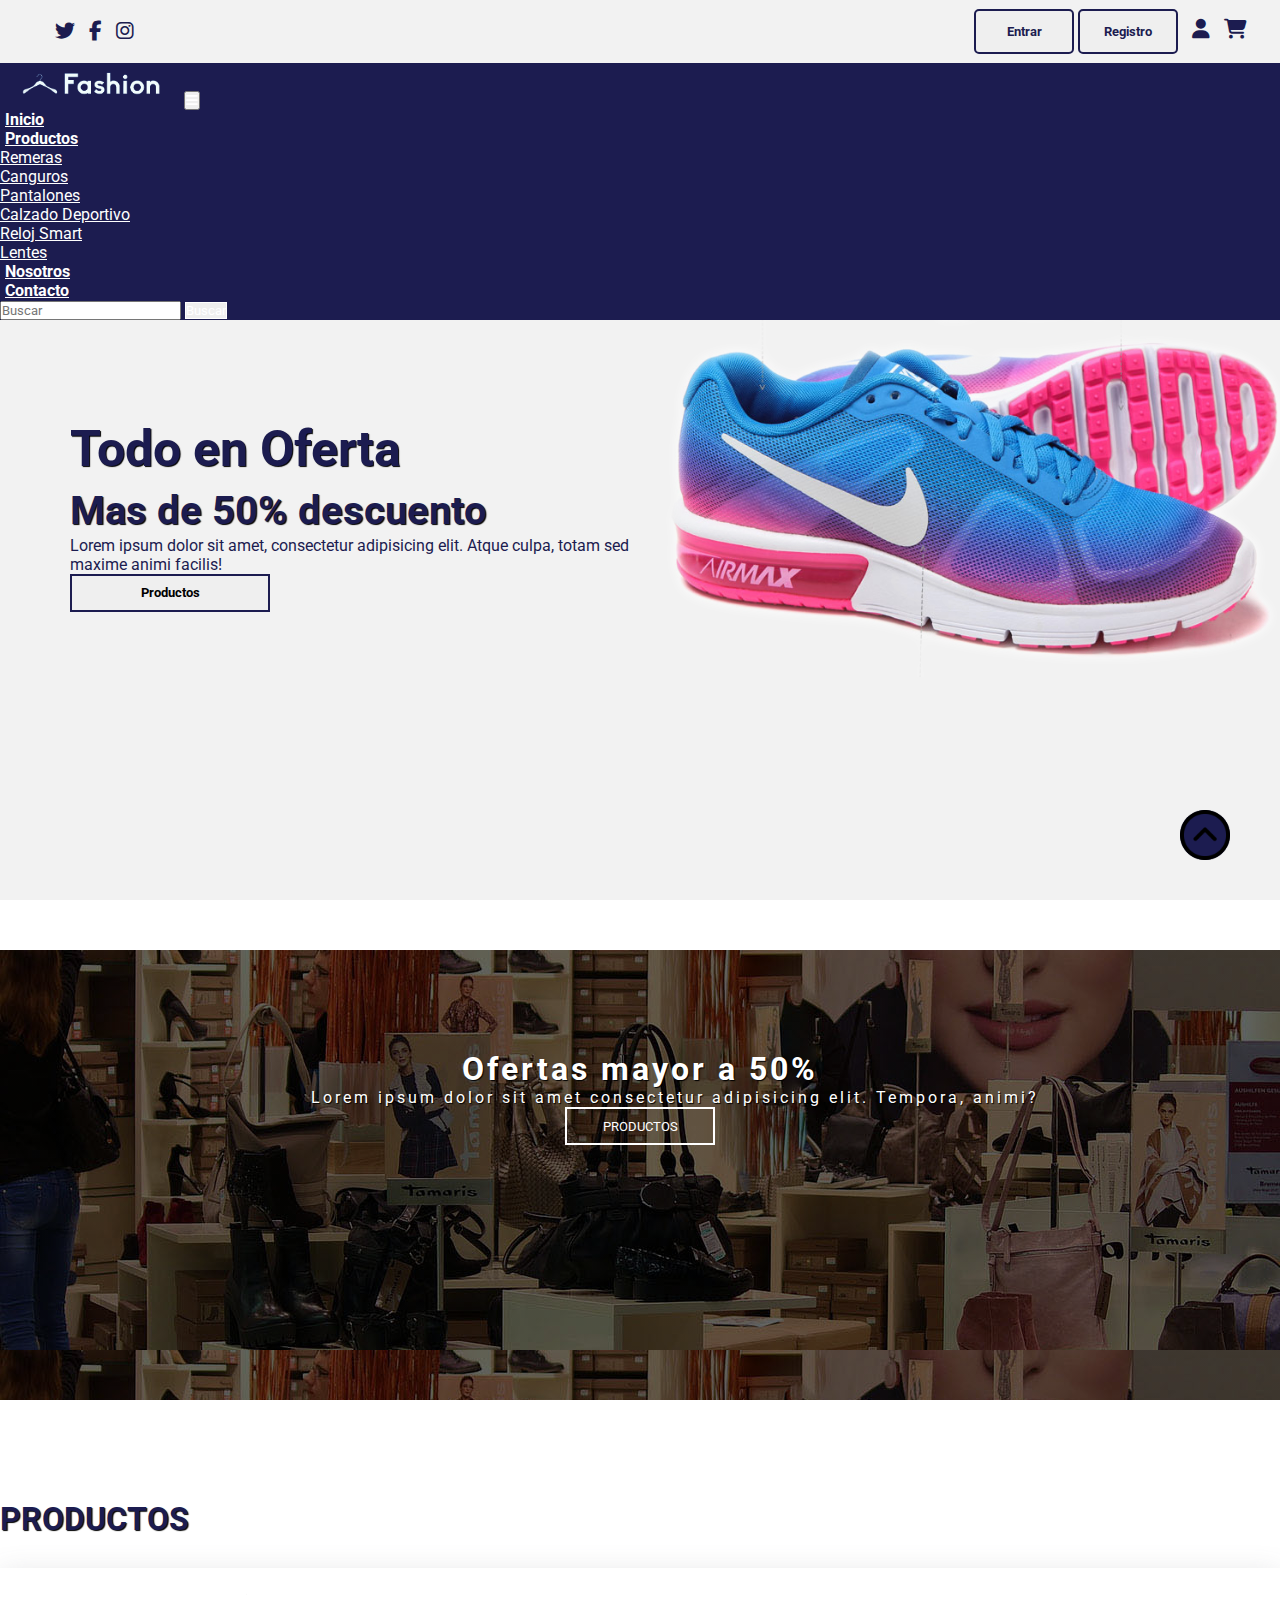
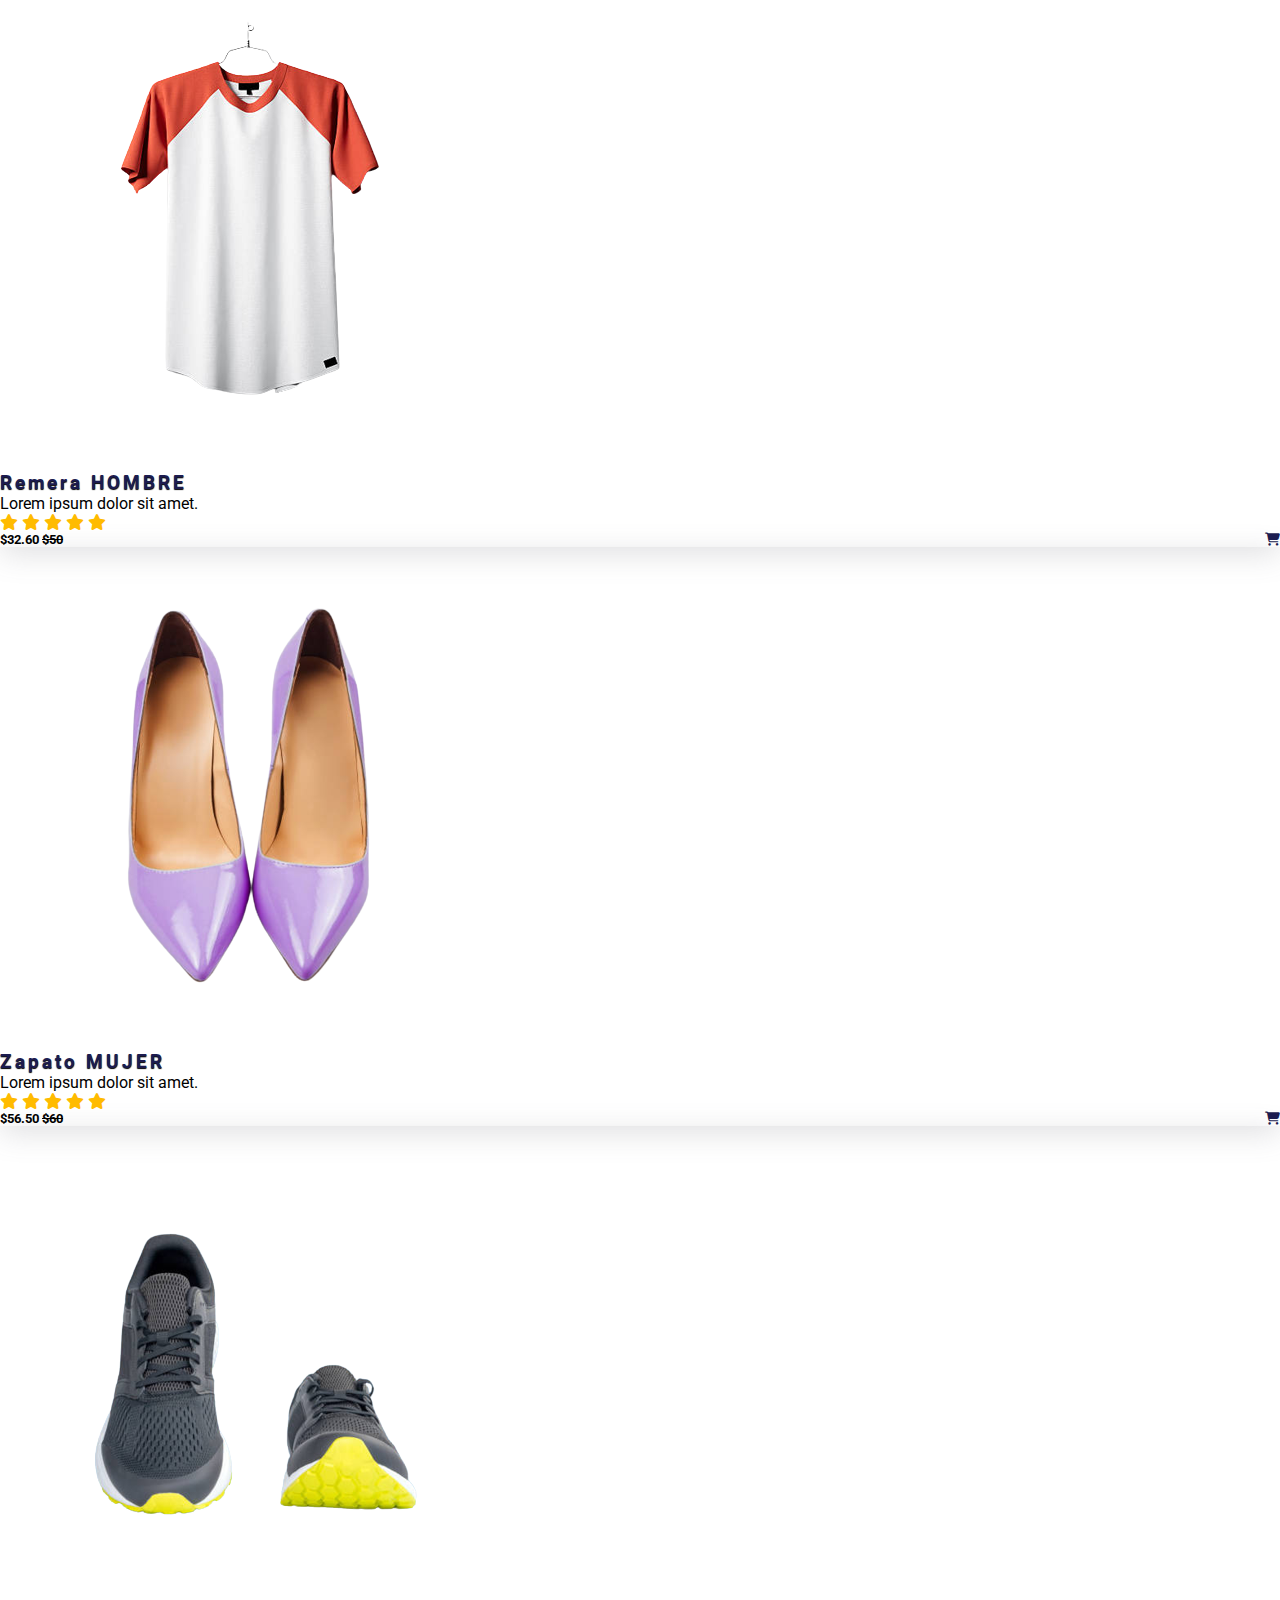
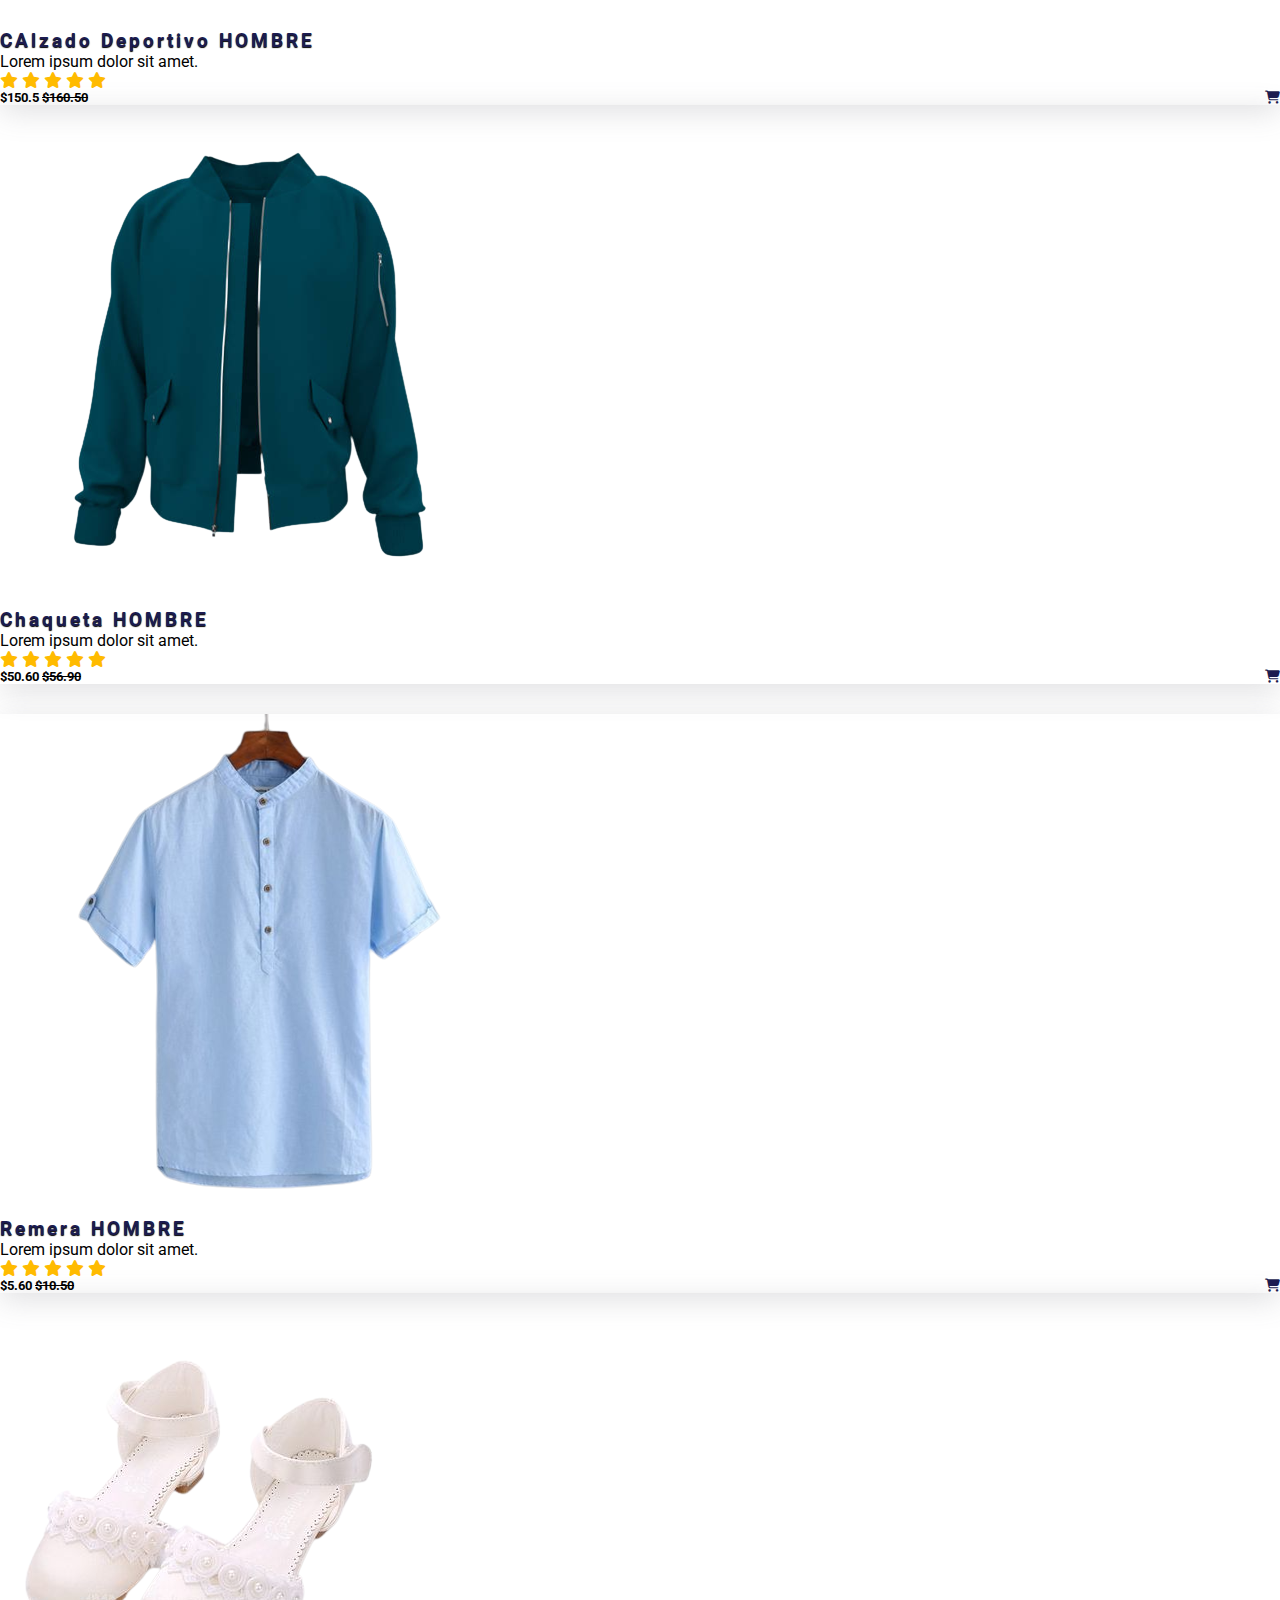
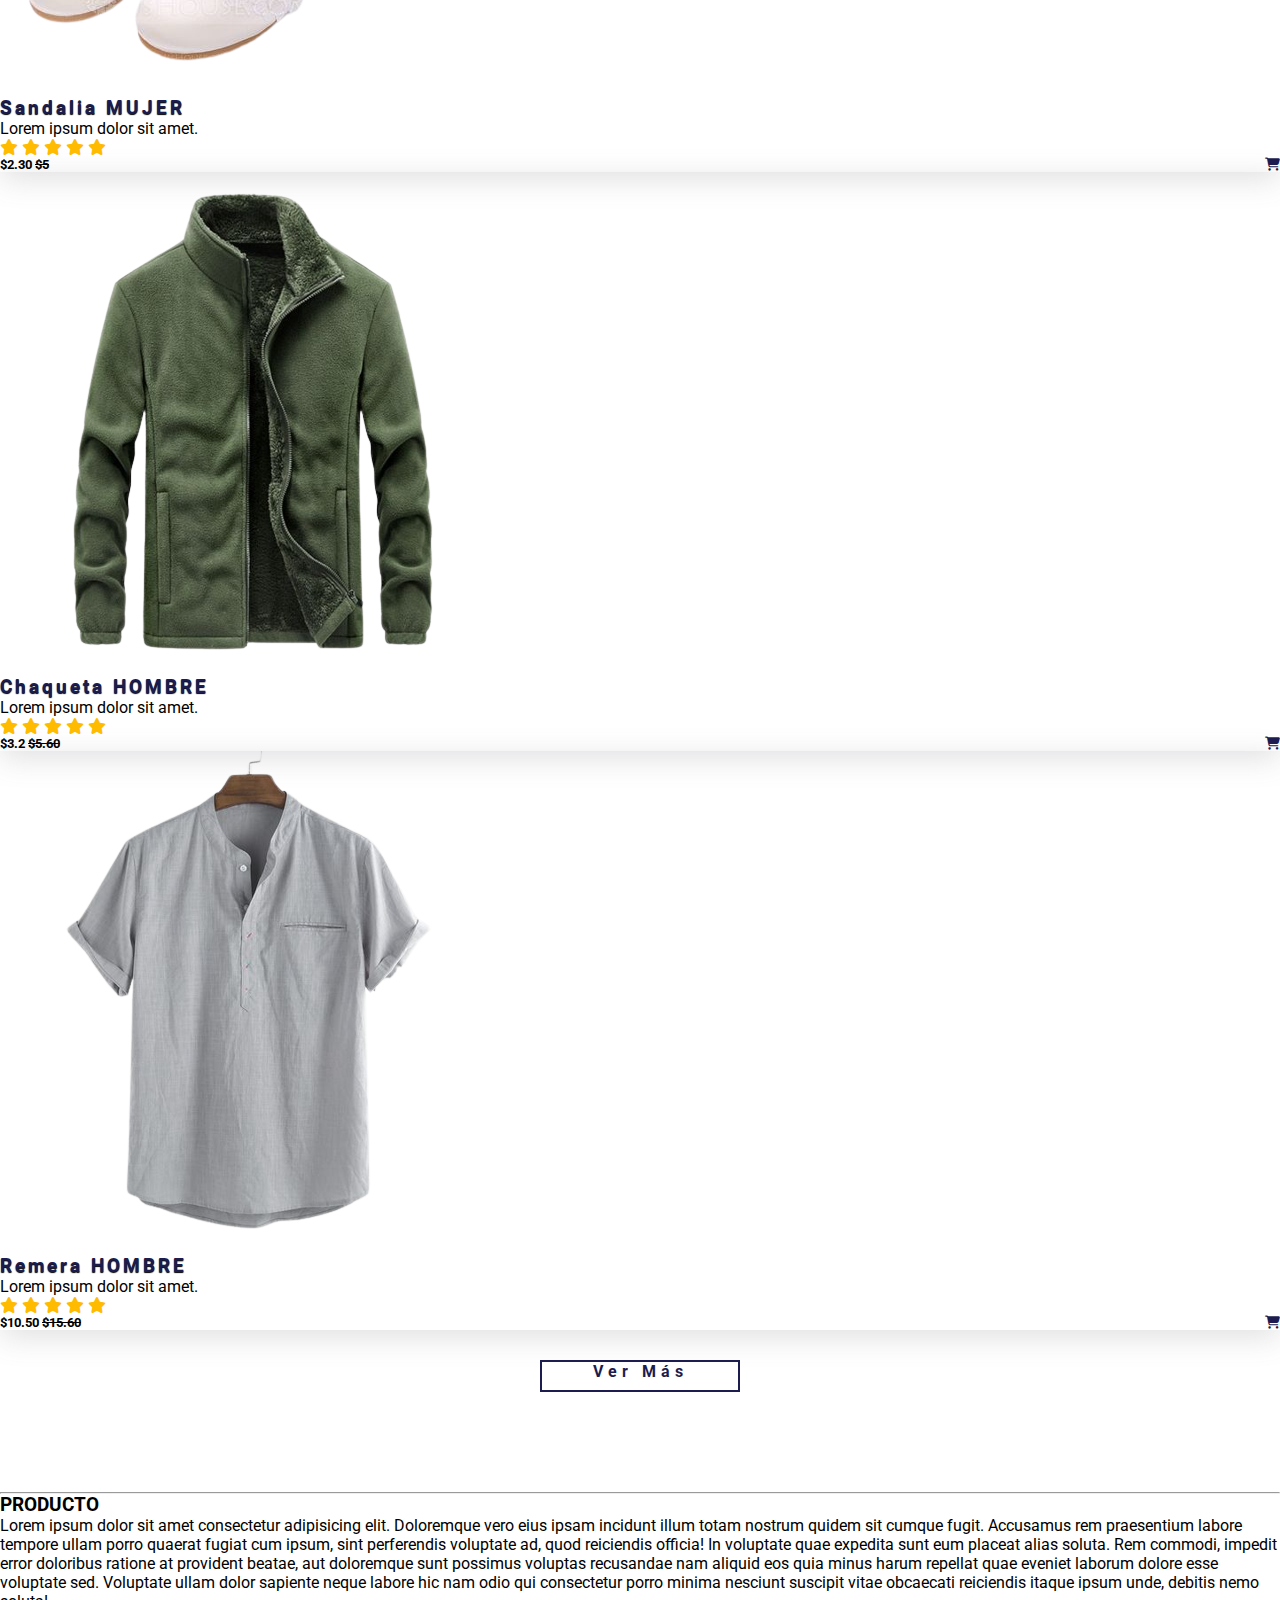
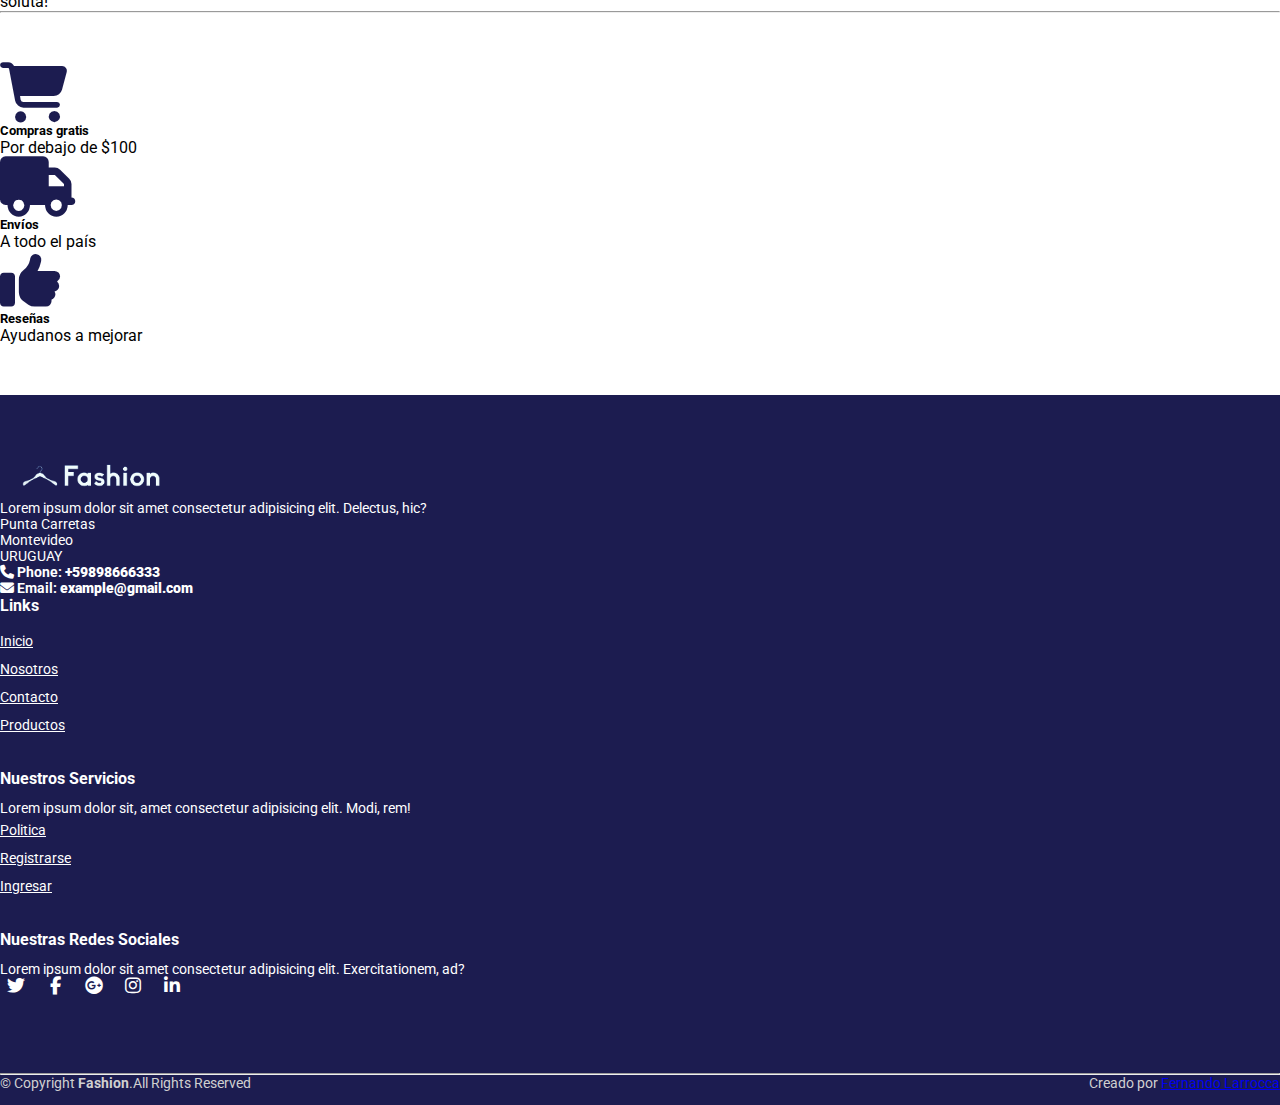
<file: index.html>
<!DOCTYPE html>
<html lang="en">
<head>
    <meta charset="UTF-8">
    <meta http-equiv="X-UA-Compatible" content="IE=edge">
    <meta name="viewport" content="width=device-width, initial-scale=1.0">
    <title>Fashion</title>
    <link rel="shortcut icon" type="image" href="./image/logo2.png">
    <!-- ESTILOS -->
    <link rel="stylesheet" href="style.css">
    <link rel="stylesheet" href="https://cdnjs.cloudflare.com/ajax/libs/font-awesome/6.2.0/css/all.min.css">
    <!-- BOOTSTRAP -->
    <link href="https://cdn.jsdelivr.net/npm/bootstrap@5.0.2/dist/css/bootstrap.min.css" rel="stylesheet" integrity="sha384-EVSTQN3/azprG1Anm3QDgpJLIm9Nao0Yz1ztcQTwFspd3yD65VohhpuuCOmLASjC" crossorigin="anonymous">
    <script src="https://cdn.jsdelivr.net/npm/bootstrap@5.0.2/dist/js/bootstrap.bundle.min.js" integrity="sha384-MrcW6ZMFYlzcLA8Nl+NtUVF0sA7MsXsP1UyJoMp4YLEuNSfAP+JcXn/tWtIaxVXM" crossorigin="anonymous"></script>
    <!-- FONTS LINKS -->
    <link rel="preconnect" href="https://fonts.googleapis.com">
    <link rel="preconnect" href="https://fonts.gstatic.com" crossorigin>
    <link href="https://fonts.googleapis.com/css2?family=Roboto:wght@500&display=swap" rel="stylesheet">
</head>
<body>
    <!-- HEADER -->
<header>
    <!-- NAVBAR -->
    <div class="top-navbar">
        <div class="top-icons">
            <a href="https://www.twitter.com"><i class="fa-brands fa-twitter"></i></a>
            <a href="https://www.facebook.com"><i class="fa-brands fa-facebook-f"></i></a>
            <a href="https://www.instagram.com"><i class="fa-brands fa-instagram"></i></a>
        </div>
        <div class="other-links">
            <button id="btn-login"><a href="login.html">Entrar</a></button>
            <button id="btn-signup"><a href="signup.html">Registro</a></button>

            <i class="fa-solid fa-user"></i>
            <i class="fa-solid fa-cart-shopping"></i>
        </div>
    </div>
    <div class="home-section">
        <nav class="navbar navbar-expand-lg" id="navbar">
            <div class="container-fluid">
            <a class="navbar-brand" href="index.html"><img src="./image/logo.png" alt="" width="180px"></a>
            <button class="navbar-toggler" type="button" data-bs-toggle="collapse" data-bs-target="#navbarSupportedContent" aria-controls="navbarSupportedContent" aria-expanded="false" aria-label="Toggle navigation">
                <span><i class="fa-solid fa-bars" style="color: white;"></i></span>
            </button>
            <div class="collapse navbar-collapse" id="navbarSupportedContent">
                <ul class="navbar-nav me-auto mb-2 mb-lg-0">
                <li class="nav-item">
                    <a class="nav-link active" aria-current="page" href="index.html">Inicio</a>
                </li>
                <li class="nav-item dropdown">
                    <a class="nav-link dropdown-toggle" href="#" id="navbarDropdown" role="button" data-bs-toggle="dropdown" aria-expanded="false">
                    Productos
                    </a>
                    <ul class="dropdown-menu" aria-labelledby="navbarDropdown" style="background-color: #1c1c50;">
                    <li><a class="dropdown-item" href="clothe.html">Remeras</a></li>
                    <li><a class="dropdown-item" href="clothe.html">Canguros</a></li>
                    <li><a class="dropdown-item" href="clothe.html">Pantalones</a></li>
                    <li><a class="dropdown-item" href="clothe.html">Calzado Deportivo</a></li>
                    <li><a class="dropdown-item" href="clothe.html">Reloj Smart</a></li>
                    <li><a class="dropdown-item" href="clothe.html">Lentes</a></li>
                    </ul>
                </li>
                <li class="nav-item">
                    <a class="nav-link" href="about.html">Nosotros</a>
                </li>
                <li class="nav-item">
                    <a class="nav-link" href="contact.html">Contacto</a>
                </li>
                </ul>
                <form class="d-flex">
                <input class="form-control me-2" type="search" placeholder="Buscar" aria-label="search">
                <button class="btn btn-outline-success" type="submit" id="search-btn">Buscar</button>
                </form>
            </div>
            </div>
        </nav>
    <!-- SECCION INICIO -->
        <section class="home">
            <div class="content">
                <h3>Todo en Oferta
                    <br> <span>Mas de 50% descuento</span>
                </h3>
                <p>Lorem ipsum dolor sit amet, consectetur adipisicing elit. Atque culpa, totam sed maxime animi facilis!</p>
                <a href="clothe.html"><button id="shopnow">Productos</button></a>
            </div>
            <div class="img">
                <img src="./image/b2.png" alt="">
            </div>
        </section>
    </div>
</header>
<main>
    <!-- BANNER -->
    <div class="banner">
        <div class="content">
            <h1>Ofertas mayor a 50%</h1>
            <p>Lorem ipsum dolor sit amet consectetur adipisicing elit. Tempora, animi?</p>
            <div id="bannerbtn"><a href="clothe.html"><button>PRODUCTOS</button></a></div>
        </div>
    </div>
    <!-- PRODUCTOS -->
    <div class="container" id="product-cards">
        <h1 class="text-center">PRODUCTOS</h1>
        <div class="row" style="margin-top: 30px;">
            <div class="col-md-3 py-3 py-md-0">
                <div class="card">
                    <img src="./image/p13.png" alt="">
                    <div class="card-body">
                        <h3>Remera HOMBRE</h3>
                        <p>Lorem ipsum dolor sit amet.</p>
                        <div class="star">
                            <i class="fas fa-star checked"></i>
                            <i class="fas fa-star checked"></i>
                            <i class="fas fa-star checked"></i>
                            <i class="fas fa-star checked"></i>
                            <i class="fas fa-star checked"></i>
                        </div>
                        <h5>$32.60 <strike>$50</strike> <span><i class="fa-solid fa-cart-shopping"></i></span></h5>
                    </div>
                </div>
            </div>
            <div class="col-md-3 py-3 py-md-0">
                <div class="card">
                    <img src="./image/p14.png" alt="">
                    <div class="card-body">
                        <h3>Zapato MUJER</h3>
                        <p>Lorem ipsum dolor sit amet.</p>
                        <div class="star">
                            <i class="fas fa-star checked"></i>
                            <i class="fas fa-star checked"></i>
                            <i class="fas fa-star checked"></i>
                            <i class="fas fa-star checked"></i>
                            <i class="fas fa-star checked"></i>
                        </div>
                        <h5>$56.50 <strike>$60</strike> <span><i class="fa-solid fa-cart-shopping"></i></span></h5>
                    </div>
                </div>
            </div>
            <div class="col-md-3 py-3 py-md-0">
                <div class="card">
                    <img src="./image/p15.png" alt="">
                    <div class="card-body">
                        <h3>CAlzado Deportivo HOMBRE</h3>
                        <p>Lorem ipsum dolor sit amet.</p>
                        <div class="star">
                            <i class="fas fa-star checked"></i>
                            <i class="fas fa-star checked"></i>
                            <i class="fas fa-star checked"></i>
                            <i class="fas fa-star checked"></i>
                            <i class="fas fa-star checked"></i>
                        </div>
                        <h5>$150.5 <strike>$160.50</strike> <span><i class="fa-solid fa-cart-shopping"></i></span></h5>
                    </div>
                </div>
            </div>
            <div class="col-md-3 py-3 py-md-0">
                <div class="card">
                    <img src="./image/p16.png" alt="">
                    <div class="card-body">
                        <h3>Chaqueta HOMBRE</h3>
                        <p>Lorem ipsum dolor sit amet.</p>
                        <div class="star">
                            <i class="fas fa-star checked"></i>
                            <i class="fas fa-star checked"></i>
                            <i class="fas fa-star checked"></i>
                            <i class="fas fa-star checked"></i>
                            <i class="fas fa-star checked"></i>
                        </div>
                        <h5>$50.60 <strike>$56.90</strike> <span><i class="fa-solid fa-cart-shopping"></i></span></h5>
                    </div>
                </div>
            </div>
        </div>

        <div class="row" style="margin-top: 30px;">
            <div class="col-md-3 py-3 py-md-0">
                <div class="card">
                    <img src="./image/p17.png" alt="">
                    <div class="card-body">
                        <h3>Remera HOMBRE</h3>
                        <p>Lorem ipsum dolor sit amet.</p>
                        <div class="star">
                            <i class="fas fa-star checked"></i>
                            <i class="fas fa-star checked"></i>
                            <i class="fas fa-star checked"></i>
                            <i class="fas fa-star checked"></i>
                            <i class="fas fa-star checked"></i>
                        </div>
                        <h5>$5.60 <strike>$10.50</strike> <span><i class="fa-solid fa-cart-shopping"></i></span></h5>
                    </div>
                </div>
            </div>
            <div class="col-md-3 py-3 py-md-0">
                <div class="card">
                    <img src="./image/p18.png" alt="">
                    <div class="card-body">
                        <h3>Sandalia MUJER</h3>
                        <p>Lorem ipsum dolor sit amet.</p>
                        <div class="star">
                            <i class="fas fa-star checked"></i>
                            <i class="fas fa-star checked"></i>
                            <i class="fas fa-star checked"></i>
                            <i class="fas fa-star checked"></i>
                            <i class="fas fa-star checked"></i>
                        </div>
                        <h5>$2.30 <strike>$5</strike> <span><i class="fa-solid fa-cart-shopping"></i></span></h5>
                    </div>
                </div>
            </div>
            <div class="col-md-3 py-3 py-md-0">
                <div class="card">
                    <img src="./image/p19.png" alt="">
                    <div class="card-body">
                        <h3>Chaqueta HOMBRE</h3>
                        <p>Lorem ipsum dolor sit amet.</p>
                        <div class="star">
                            <i class="fas fa-star checked"></i>
                            <i class="fas fa-star checked"></i>
                            <i class="fas fa-star checked"></i>
                            <i class="fas fa-star checked"></i>
                            <i class="fas fa-star checked"></i>
                        </div>
                        <h5>$3.2 <strike>$5.60</strike> <span><i class="fa-solid fa-cart-shopping"></i></span></h5>
                    </div>
                </div>
            </div>
            <div class="col-md-3 py-3 py-md-0">
                <div class="card">
                    <img src="./image/p20.png" alt="">
                    <div class="card-body">
                        <h3>Remera HOMBRE</h3>
                        <p>Lorem ipsum dolor sit amet.</p>
                        <div class="star">
                            <i class="fas fa-star checked"></i>
                            <i class="fas fa-star checked"></i>
                            <i class="fas fa-star checked"></i>
                            <i class="fas fa-star checked"></i>
                            <i class="fas fa-star checked"></i>
                        </div>
                        <h5>$10.50 <strike>$15.60</strike> <span><i class="fa-solid fa-cart-shopping"></i></span></h5>
                    </div>
                </div>
            </div>
        </div>
        <a href="clothe.html" id="viewmorebtn">Ver Más</a>
    </div>

    <div class="container" style="margin-top: 100px;">
    <hr>
</div>
<div class="container">
    <h3 style="font-weight: bold;">PRODUCTO</h3>
    <p>Lorem ipsum dolor sit amet consectetur adipisicing elit. Doloremque vero eius ipsam incidunt illum totam nostrum quidem sit cumque fugit. Accusamus rem praesentium labore tempore ullam porro quaerat fugiat cum ipsum, sint perferendis voluptate ad, quod reiciendis officia! In voluptate quae expedita sunt eum placeat alias soluta. Rem commodi, impedit error doloribus ratione at provident beatae, aut doloremque sunt possimus voluptas recusandae nam aliquid eos quia minus harum repellat quae eveniet laborum dolore esse voluptate sed. Voluptate ullam dolor sapiente neque labore hic nam odio qui consectetur porro minima nesciunt suscipit vitae obcaecati reiciendis itaque ipsum unde, debitis nemo soluta!</p>

    <hr>
</div>
<!-- OFERTAS -->
    <div class="container" id="offer">
        <div class="row">
            <div class="col-md-4 py-3 py-md-0">
                <i class="fa-solid fa-cart-shopping"></i>
                <h5>Compras gratis</h5>
                <p>Por debajo de $100</p>
            </div>
            <div class="col-md-4 py-3 py-md-0">
                <i class="fa-solid fa-truck"></i>
                <h5>Envíos </h5>
                <p>A todo el país</p>
            </div>
            <div class="col-md-4 py-3 py-md-0">
                <i class="fa-solid fa-thumbs-up"></i>
                <h5>Reseñas</h5>
                <p>Ayudanos a mejorar</p>
            </div>
        </div>
    </div>
</main>
<!-- PIE DE PAGINA -->
<footer id="footer" style="margin-top: 50px;">
<div class="footer-top">
    <div class="container">
        <div class="row">
            <div class="col-lg-3 col-md-6 footer-content">
                <a class="navbar-brand" href="index.html"><img src="./image/logo.png" alt="" width="180px"></a>
                <p>Lorem ipsum dolor sit amet consectetur adipisicing elit. Delectus, hic?</p>
                <p>
                    Punta Carretas <br>
                    Montevideo <br>
                    URUGUAY<br>
                </p>
                <strong><i class="fas fa-phone"></i> Phone: <strong>+59898666333</strong></strong><br>
                <strong><i class="fa-solid fa-envelope"></i> Email: <strong>example@gmail.com</strong></strong>
            </div>
            <div class="col-lg-3 col-md-6 footer-links">
                <h4>Links</h4>
                <ul>
                <li><a href="index.html">Inicio</a></li>
                <li><a href="about.html">Nosotros</a></li>
                <li><a href="contact.html">Contacto</a></li>
                <li><a href="clothe.html">Productos</a></li>
                </ul>
            </div>
            <div class="col-lg-3 col-md-6 footer-links">
                <h4>Nuestros Servicios</h4>
                <p>Lorem ipsum dolor sit, amet consectetur adipisicing elit. Modi, rem!</p>
                <ul>
                    <li><a href="#">Politica</a></li>
                    <li><a href="signup.html">Registrarse</a></li>
                    <li><a href="login.html">Ingresar</a></li>
                </ul>
            </div>
            <div class="col-lg-3 col-md-6 footer-links">
                <h4>Nuestras Redes Sociales</h4>
                <p>Lorem ipsum dolor sit amet consectetur adipisicing elit. Exercitationem, ad?</p>
                <div class="socail-links mt-3">
                    <a href="https://www.twitter.com" class="twiiter"><i class="fa-brands fa-twitter"></i></a>
                    <a href="https://www.facebook.com" class="twiiter"><i class="fa-brands fa-facebook-f"></i></a>
                    <a href="https://www.google.com" class="twiiter"><i class="fa-brands fa-google-plus"></i></a>
                    <a href="https://www.instagram.com" class="twiiter"><i class="fa-brands fa-instagram"></i></a>
                    <a href="https://www.linkedin.com" class="twiiter"><i class="fa-brands fa-linkedin-in"></i></a>
                </div>
            </div>
        </div>
    </div>
</div>
<hr>
<div class="container py-4">
    <div class="copyright">
        &copy; Copyright <strong>Fashion</strong>.All Rights Reserved
    </div>
    <div class="credits">
        Creado por <a href="https://www.instagram.com/fer_larrocca">Fernando Larrocca</a>
    </div>
</div>
</footer>

<a href="#" class="arrow"><i><img src="./image/up-arrow.png" alt="" width="50px"></i></a>
</body>
</html>
</file>
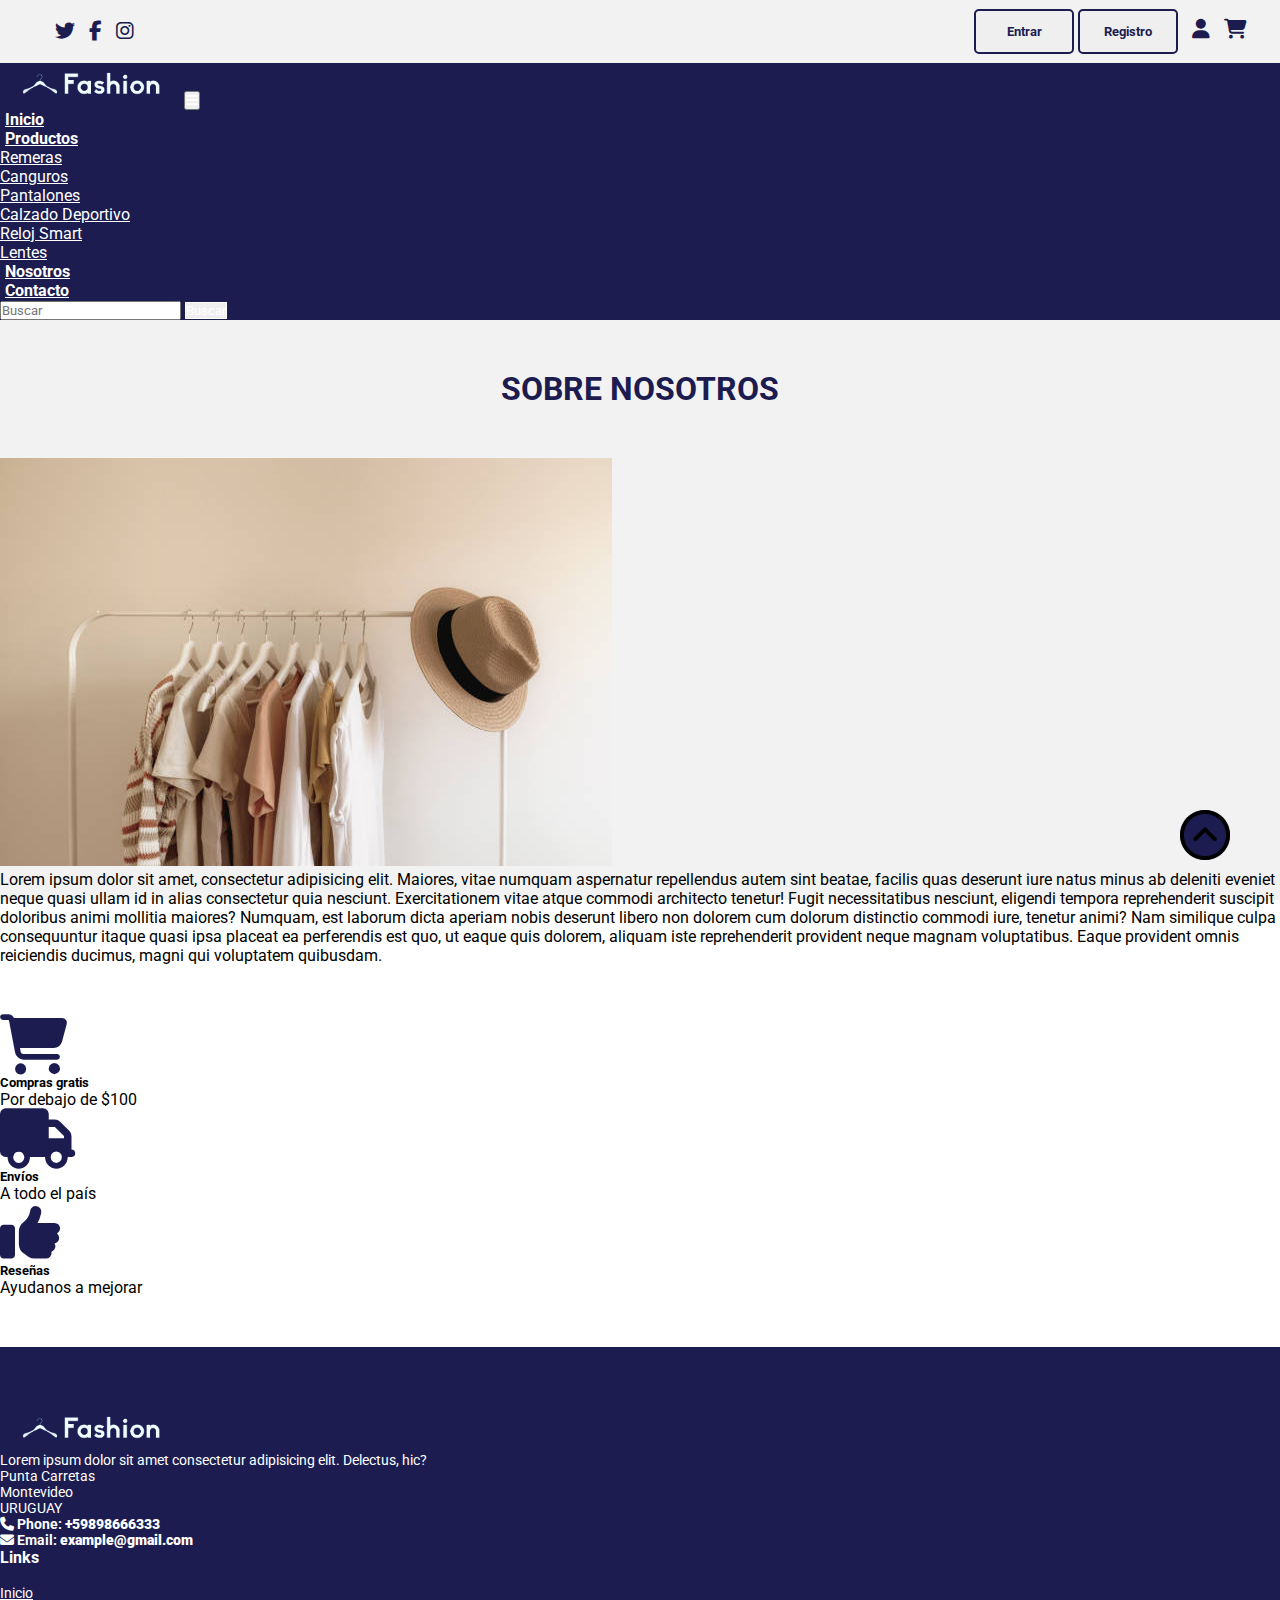
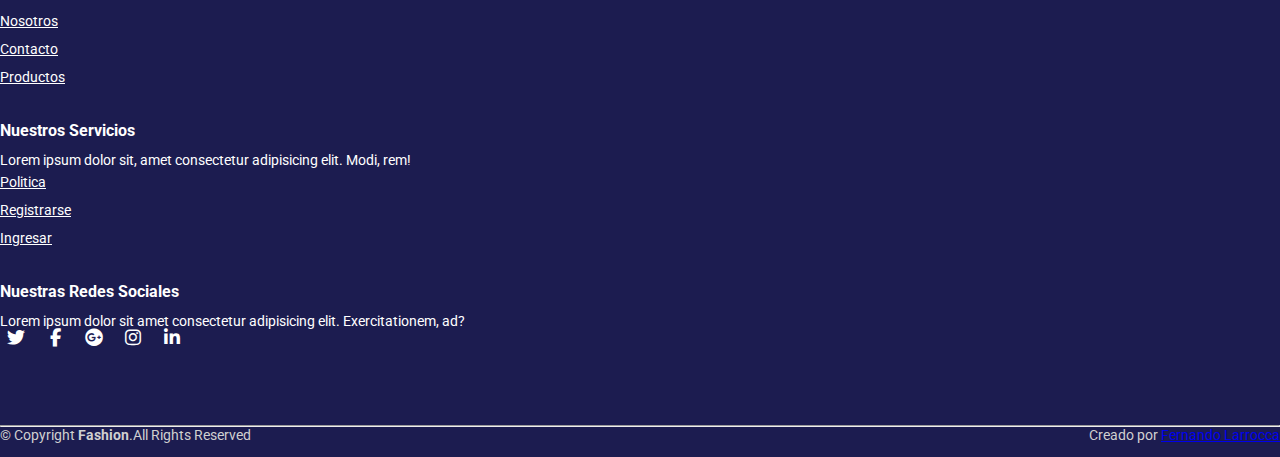
<file: about.html>
<!DOCTYPE html>
<html lang="en">
<head>
    <meta charset="UTF-8">
    <meta http-equiv="X-UA-Compatible" content="IE=edge">
    <meta name="viewport" content="width=device-width, initial-scale=1.0">
    <title>Fashion</title>
    <link rel="shortcut icon" type="image" href="./image/logo2.png">
    <!-- ESTILOS -->
    <link rel="stylesheet" href="style.css">
    <link rel="stylesheet" href="https://cdnjs.cloudflare.com/ajax/libs/font-awesome/6.2.0/css/all.min.css">
    <!-- BOOTSTRAP -->
    <link href="https://cdn.jsdelivr.net/npm/bootstrap@5.0.2/dist/css/bootstrap.min.css" rel="stylesheet" integrity="sha384-EVSTQN3/azprG1Anm3QDgpJLIm9Nao0Yz1ztcQTwFspd3yD65VohhpuuCOmLASjC" crossorigin="anonymous">
    <script src="https://cdn.jsdelivr.net/npm/bootstrap@5.0.2/dist/js/bootstrap.bundle.min.js" integrity="sha384-MrcW6ZMFYlzcLA8Nl+NtUVF0sA7MsXsP1UyJoMp4YLEuNSfAP+JcXn/tWtIaxVXM" crossorigin="anonymous"></script>
    <!-- FONTS LINKS -->
    <link rel="preconnect" href="https://fonts.googleapis.com">
    <link rel="preconnect" href="https://fonts.gstatic.com" crossorigin>
    <link href="https://fonts.googleapis.com/css2?family=Roboto:wght@500&display=swap" rel="stylesheet">
</head>
<body>
    <!-- HEADER -->
    <!-- NAVBAR -->
    <div class="top-navbar">
        <div class="top-icons">
            <a href="https://www.twitter.com"><i class="fa-brands fa-twitter"></i></a>
            <a href="https://www.facebook.com"><i class="fa-brands fa-facebook-f"></i></a>
            <a href="https://www.instagram.com"><i class="fa-brands fa-instagram"></i></a>
        </div>
        <div class="other-links">
            <button id="btn-login"><a href="login.html">Entrar</a></button>
            <button id="btn-signup"><a href="signup.html">Registro</a></button>

            <i class="fa-solid fa-user"></i>
            <i class="fa-solid fa-cart-shopping"></i>
        </div>
    </div>
    <!-- HEADER -->
    <div class="home-section">
        <nav class="navbar navbar-expand-lg" id="navbar">
            <div class="container-fluid">
            <a class="navbar-brand" href="#"><img src="./image/logo.png" alt="" width="180px"></a>
            <button class="navbar-toggler" type="button" data-bs-toggle="collapse" data-bs-target="#navbarSupportedContent" aria-controls="navbarSupportedContent" aria-expanded="false" aria-label="Toggle navigation">
                <span><i class="fa-solid fa-bars" style="color: white;"></i></span>
            </button>
            <div class="collapse navbar-collapse" id="navbarSupportedContent">
                <ul class="navbar-nav me-auto mb-2 mb-lg-0">
                <li class="nav-item">
                    <a class="nav-link active" aria-current="page" href="index.html">Inicio</a>
                </li>
                <li class="nav-item dropdown">
                    <a class="nav-link dropdown-toggle" href="#" id="navbarDropdown" role="button" data-bs-toggle="dropdown" aria-expanded="false">
                    Productos
                    </a>
                    <ul class="dropdown-menu" aria-labelledby="navbarDropdown" style="background-color: #1c1c50;">
                    <li><a class="dropdown-item" href="clothe.html">Remeras</a></li>
                    <li><a class="dropdown-item" href="clothe.html">Canguros</a></li>
                    <li><a class="dropdown-item" href="clothe.html">Pantalones</a></li>
                    <li><a class="dropdown-item" href="clothe.html">Calzado Deportivo</a></li>
                    <li><a class="dropdown-item" href="clothe.html">Reloj Smart</a></li>
                    <li><a class="dropdown-item" href="clothe.html">Lentes</a></li>
                    </ul>
                </li>
                <li class="nav-item">
                    <a class="nav-link" href="about.html">Nosotros</a>
                </li>
                <li class="nav-item">
                    <a class="nav-link" href="contact.html">Contacto</a>
                </li>
                </ul>

                <form class="d-flex">
                <input class="form-control me-2" type="search" placeholder="Buscar" aria-label="search">
                <button class="btn btn-outline-success" type="submit" id="search-btn">Buscar</button>
                </form>
            </div>
            </div>
        </nav>
<!-- CONTENIDO NOSOTROS -->
<div class="container" id="about">
    <h1>SOBRE NOSOTROS</h1>
    <div class="row" style="margin-top: 50px;">
        <div class="col-md-6 py-3 py-md-0">
            <div class="card">
                <img src="./image/about.png" alt="">
            </div>
        </div>
        <div class="col-md-6 py-3 py-md-0">
            <p>Lorem ipsum dolor sit amet, consectetur adipisicing elit. Maiores, vitae numquam aspernatur repellendus autem sint beatae, facilis quas deserunt iure natus minus ab deleniti eveniet neque quasi ullam id in alias consectetur quia nesciunt. Exercitationem vitae atque commodi architecto tenetur! Fugit necessitatibus nesciunt, eligendi tempora reprehenderit suscipit doloribus animi mollitia maiores? Numquam, est laborum dicta aperiam nobis deserunt libero non dolorem cum dolorum distinctio commodi iure, tenetur animi? Nam similique culpa consequuntur itaque quasi ipsa placeat ea perferendis est quo, ut eaque quis dolorem, aliquam iste reprehenderit provident neque magnam voluptatibus. Eaque provident omnis reiciendis ducimus, magni qui voluptatem quibusdam.</p>
        </div>
    </div>
</div>
<!-- OFERTAS -->
<div class="container" id="offer">
    <div class="row">
        <div class="col-md-4 py-3 py-md-0">
            <i class="fa-solid fa-cart-shopping"></i>
            <h5>Compras gratis</h5>
            <p>Por debajo de $100</p>
        </div>
        <div class="col-md-4 py-3 py-md-0">
            <i class="fa-solid fa-truck"></i>
            <h5>Envíos </h5>
            <p>A todo el país</p>
        </div>
        <div class="col-md-4 py-3 py-md-0">
            <i class="fa-solid fa-thumbs-up"></i>
            <h5>Reseñas</h5>
            <p>Ayudanos a mejorar</p>
        </div>
    </div>
</div>
<!-- PIE DE PAGINA -->
<footer id="footer" style="margin-top: 50px;">
    <div class="footer-top">
        <div class="container">
            <div class="row">
                <div class="col-lg-3 col-md-6 footer-content">
                    <a class="navbar-brand" href="index.html"><img src="./image/logo.png" alt="" width="180px"></a>
                    <p>Lorem ipsum dolor sit amet consectetur adipisicing elit. Delectus, hic?</p>
                    <p>
                        Punta Carretas <br>
                        Montevideo <br>
                        URUGUAY<br>
                    </p>
                    <strong><i class="fas fa-phone"></i> Phone: <strong>+59898666333</strong></strong><br>
                    <strong><i class="fa-solid fa-envelope"></i> Email: <strong>example@gmail.com</strong></strong>
                </div>
                <div class="col-lg-3 col-md-6 footer-links">
                    <h4>Links</h4>
                    <ul>
                    <li><a href="index.html">Inicio</a></li>
                    <li><a href="about.html">Nosotros</a></li>
                    <li><a href="contact.html">Contacto</a></li>
                    <li><a href="clothe.html">Productos</a></li>
                    </ul>
                </div>
                <div class="col-lg-3 col-md-6 footer-links">
                    <h4>Nuestros Servicios</h4>
                    <p>Lorem ipsum dolor sit, amet consectetur adipisicing elit. Modi, rem!</p>
                    <ul>
                        <li><a href="#">Politica</a></li>
                        <li><a href="signup.html">Registrarse</a></li>
                        <li><a href="login.html">Ingresar</a></li>
                    </ul>
                </div>
                <div class="col-lg-3 col-md-6 footer-links">
                    <h4>Nuestras Redes Sociales</h4>
                    <p>Lorem ipsum dolor sit amet consectetur adipisicing elit. Exercitationem, ad?</p>
                    <div class="socail-links mt-3">
                        <a href="https://www.twitter.com" class="twiiter"><i class="fa-brands fa-twitter"></i></a>
                        <a href="https://www.facebook.com" class="twiiter"><i class="fa-brands fa-facebook-f"></i></a>
                        <a href="https://www.google.com" class="twiiter"><i class="fa-brands fa-google-plus"></i></a>
                        <a href="https://www.instagram.com" class="twiiter"><i class="fa-brands fa-instagram"></i></a>
                        <a href="https://www.linkedin.com" class="twiiter"><i class="fa-brands fa-linkedin-in"></i></a>
                    </div>
                </div>
            </div>
        </div>
    </div>
    <hr>
    <div class="container py-4">
        <div class="copyright">
            &copy; Copyright <strong>Fashion</strong>.All Rights Reserved
        </div>
        <div class="credits">
            Creado por <a href="https://www.instagram.com/fer_larrocca">Fernando Larrocca</a>
        </div>
    </div>
    </footer>

<a href="#" class="arrow"><i><img src="./image/up-arrow.png" alt="" width="50px"></i></a>
</body>
</html>
</file>
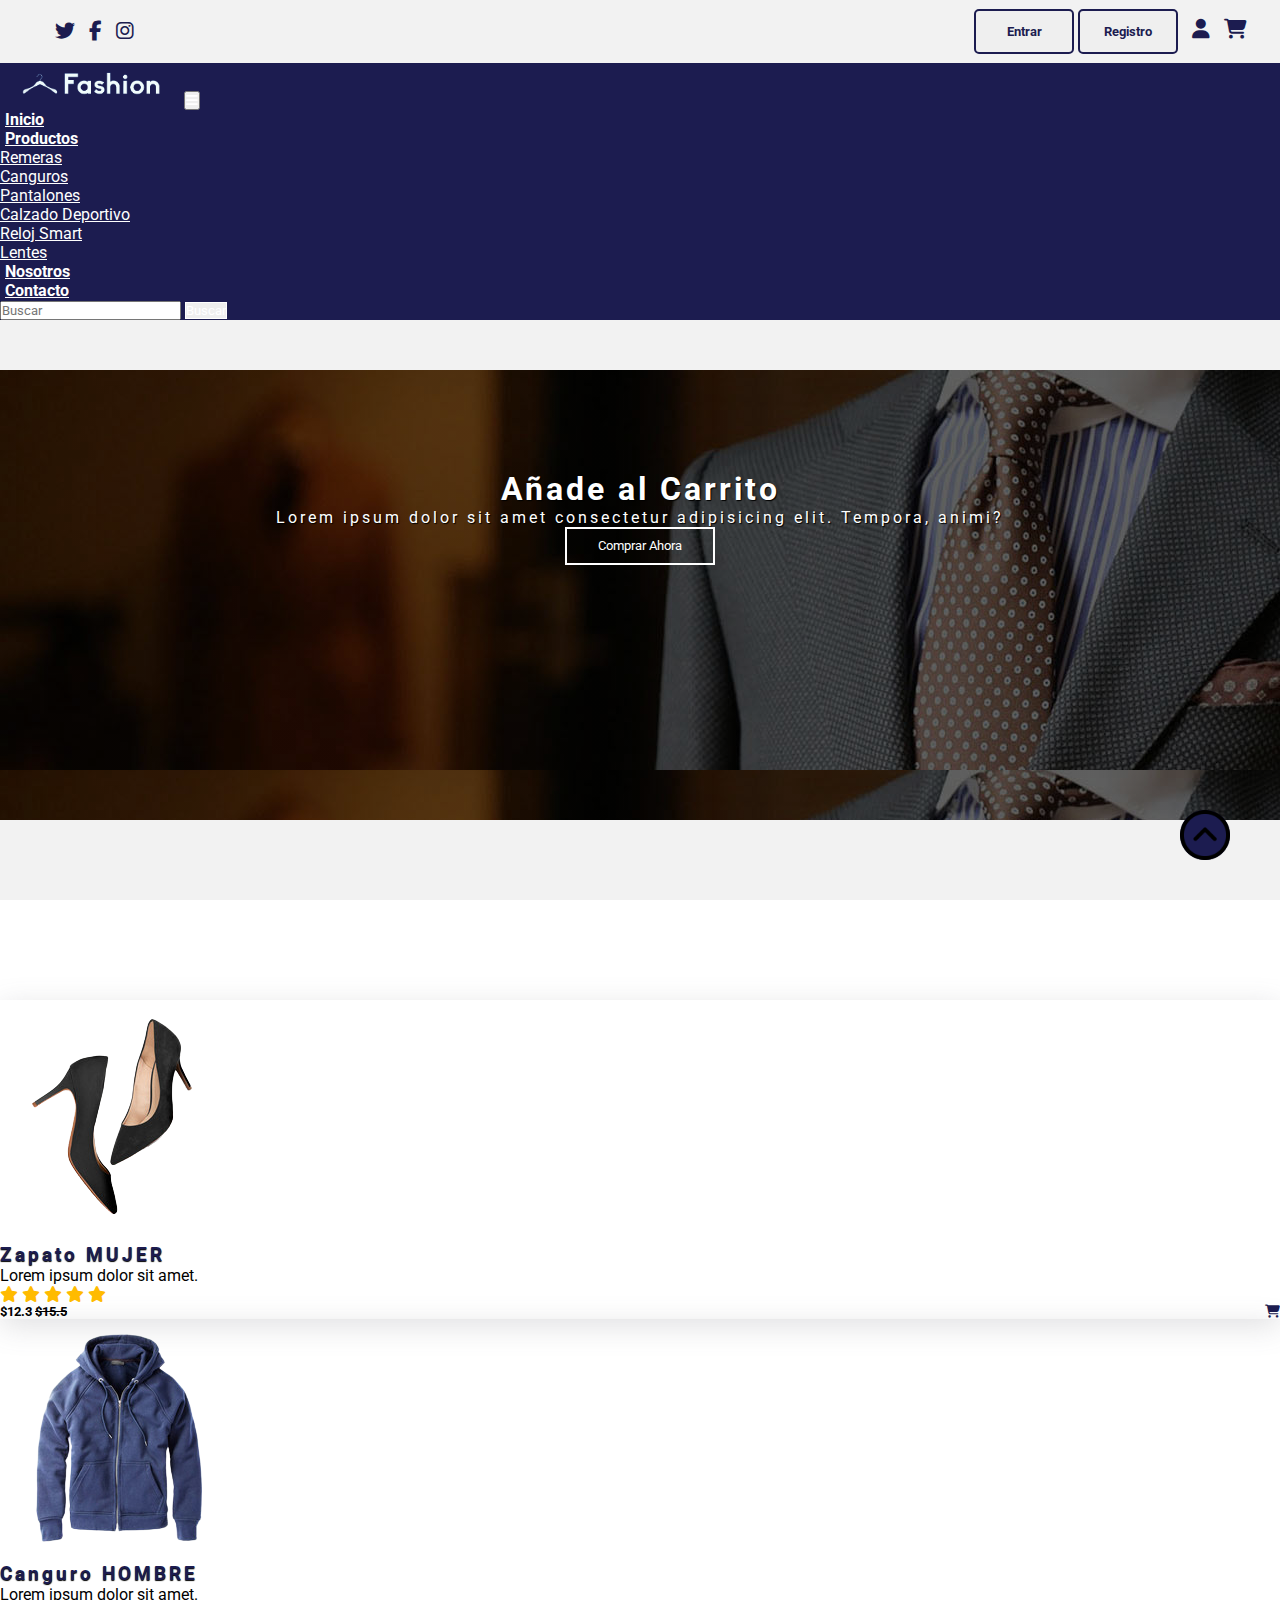
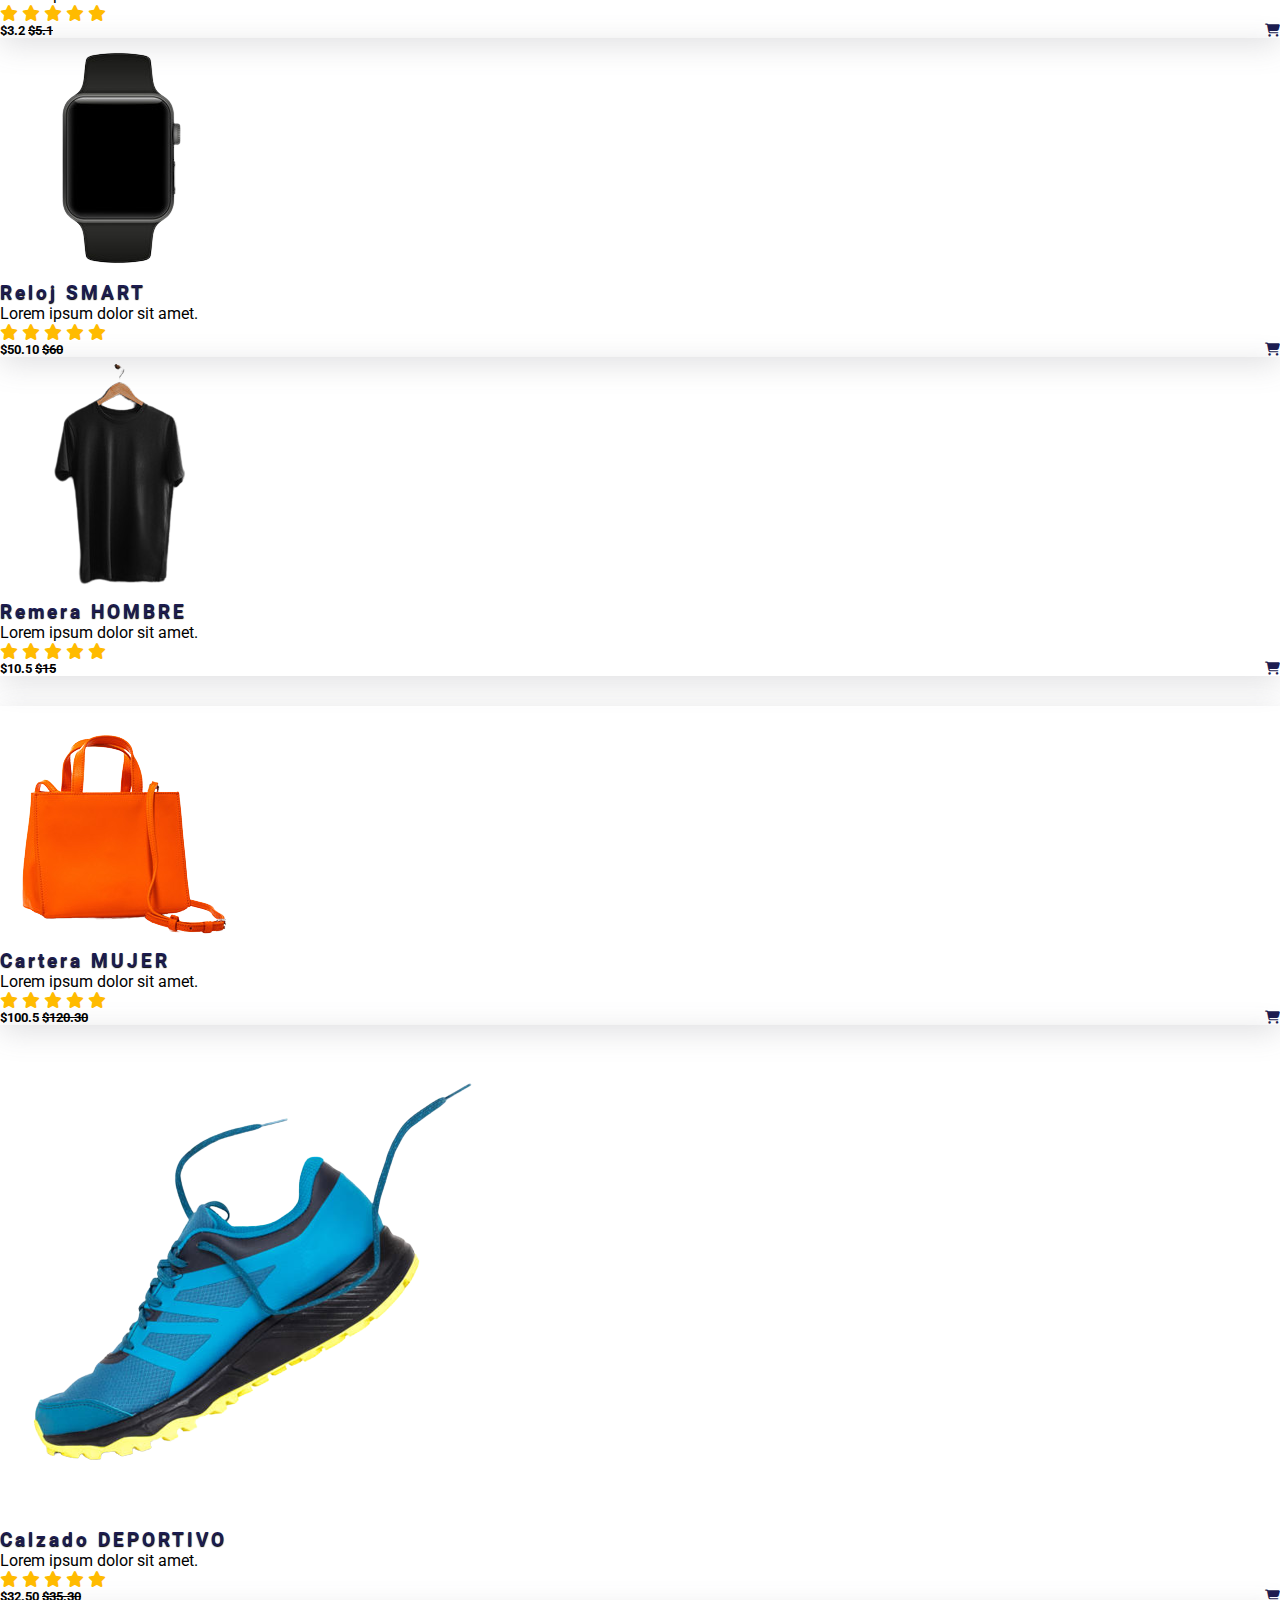
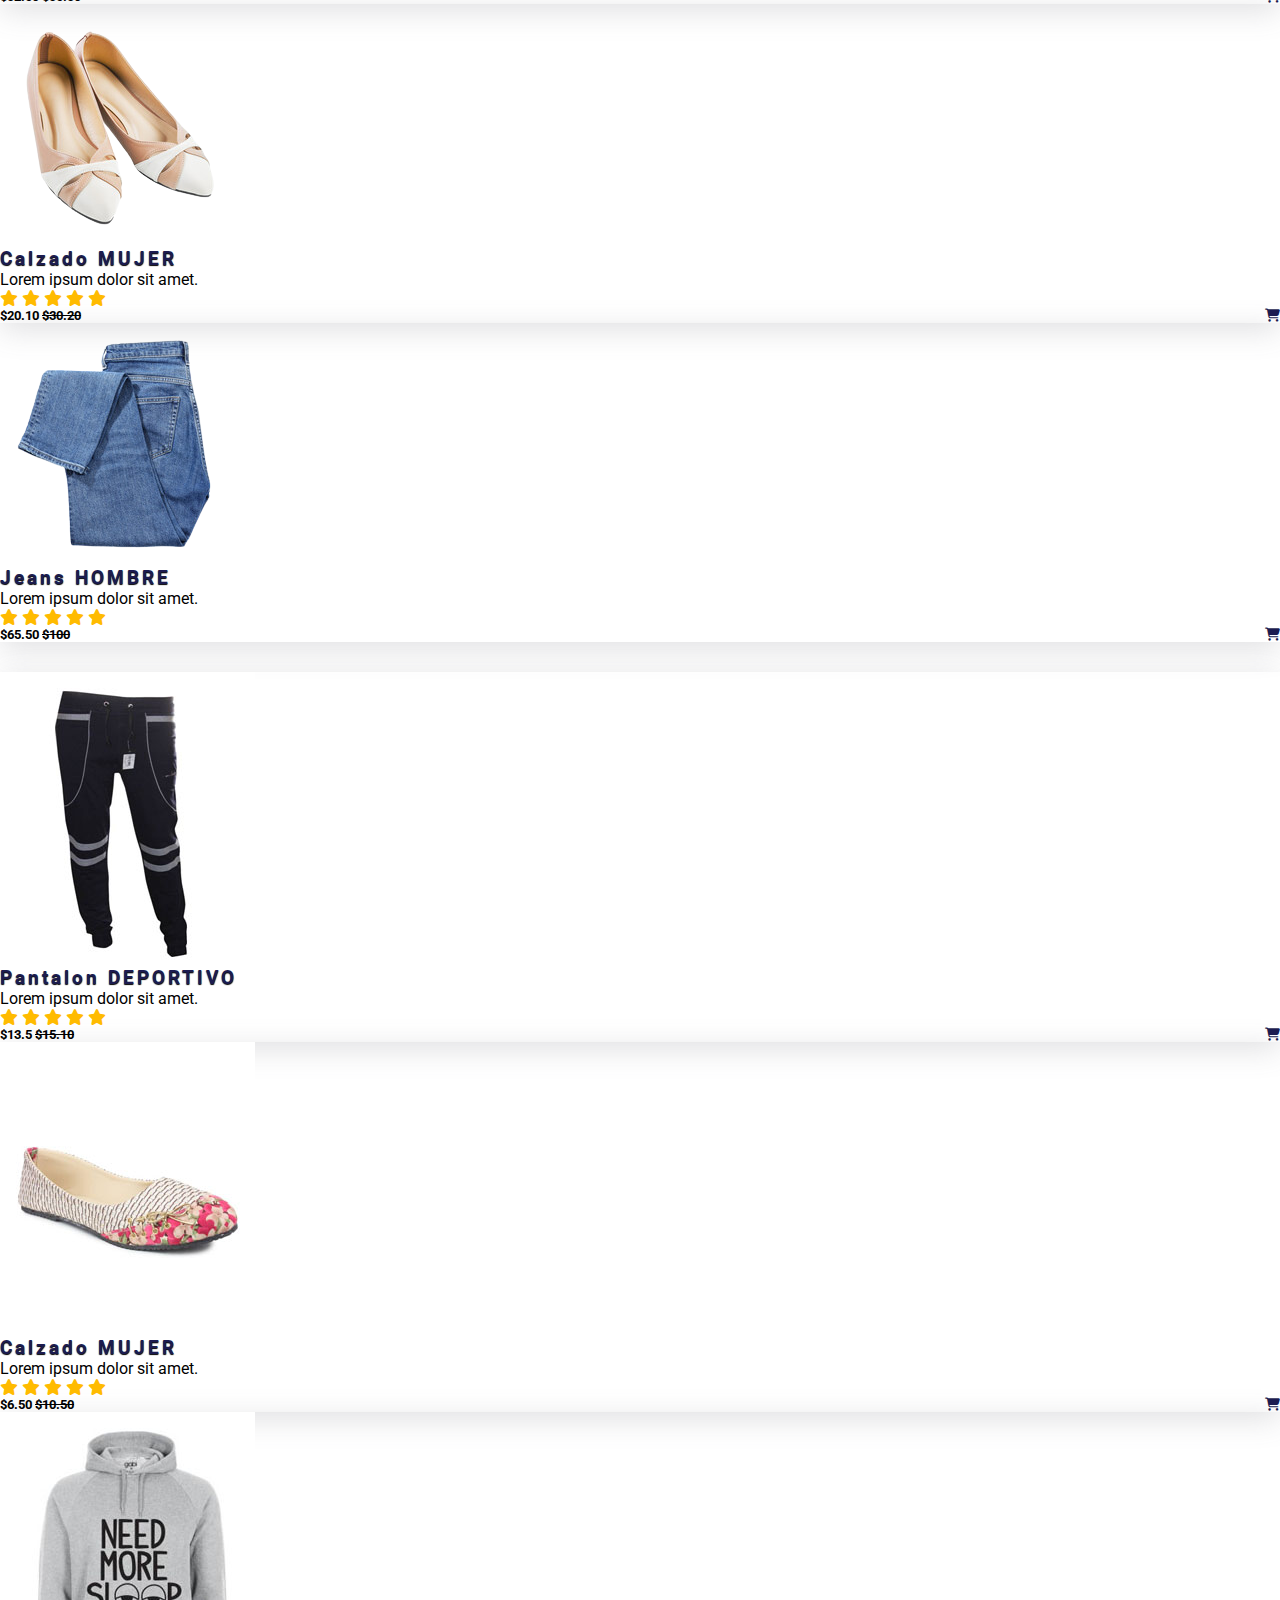
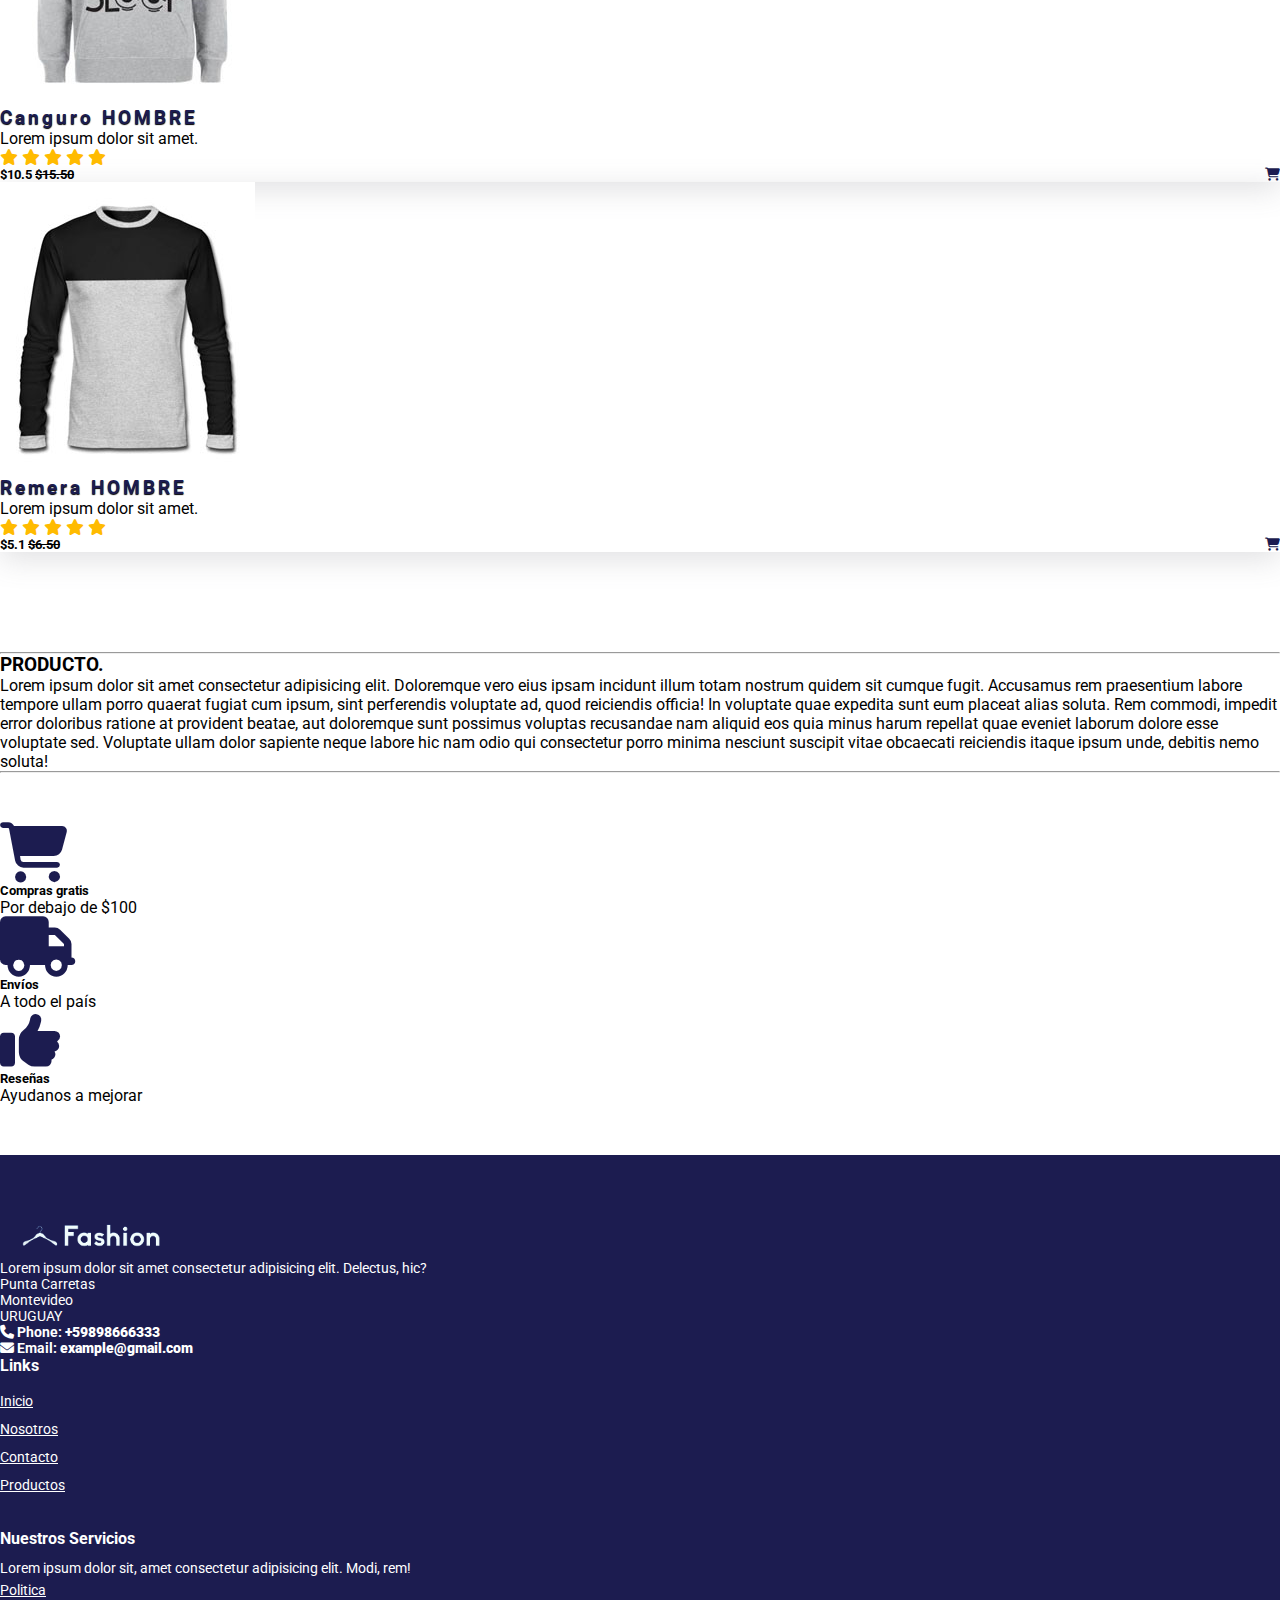
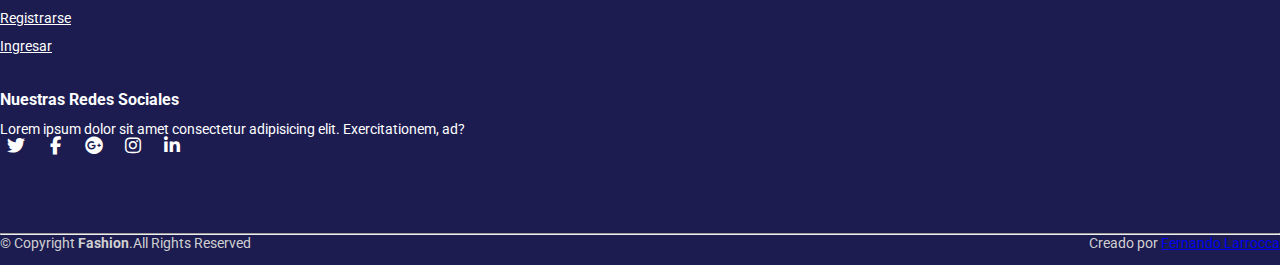
<file: clothe.html>
<!DOCTYPE html>
<html lang="en">
<head>
    <meta charset="UTF-8">
    <meta http-equiv="X-UA-Compatible" content="IE=edge">
    <meta name="viewport" content="width=device-width, initial-scale=1.0">
    <title>Fashion</title>
    <link rel="shortcut icon" type="image" href="./image/logo2.png">
    <!-- ESTILOS -->
    <link rel="stylesheet" href="style.css">
    <link rel="stylesheet" href="https://cdnjs.cloudflare.com/ajax/libs/font-awesome/6.2.0/css/all.min.css">
    <!-- BOOTSTRAP -->
    <link href="https://cdn.jsdelivr.net/npm/bootstrap@5.0.2/dist/css/bootstrap.min.css" rel="stylesheet" integrity="sha384-EVSTQN3/azprG1Anm3QDgpJLIm9Nao0Yz1ztcQTwFspd3yD65VohhpuuCOmLASjC" crossorigin="anonymous">
    <script src="https://cdn.jsdelivr.net/npm/bootstrap@5.0.2/dist/js/bootstrap.bundle.min.js" integrity="sha384-MrcW6ZMFYlzcLA8Nl+NtUVF0sA7MsXsP1UyJoMp4YLEuNSfAP+JcXn/tWtIaxVXM" crossorigin="anonymous"></script>    
    <!-- FONTS LINKS -->
    <link rel="preconnect" href="https://fonts.googleapis.com">
    <link rel="preconnect" href="https://fonts.gstatic.com" crossorigin>
    <link href="https://fonts.googleapis.com/css2?family=Roboto:wght@500&display=swap" rel="stylesheet">
</head>
<body>
    <!-- HEADER -->
    <header>
    <!-- NAVBAR -->
    <div class="top-navbar">
        <div class="top-icons">
            <a href="https://www.twitter.com"><i class="fa-brands fa-twitter"></i></a>
            <a href="https://www.facebook.com"><i class="fa-brands fa-facebook-f"></i></a>
            <a href="https://www.instagram.com"><i class="fa-brands fa-instagram"></i></a>
        </div>
        <div class="other-links">
            <button id="btn-login"><a href="login.html">Entrar</a></button>
            <button id="btn-signup"><a href="signup.html">Registro</a></button>

            <i class="fa-solid fa-user"></i>
            <i class="fa-solid fa-cart-shopping"></i>
        </div>
    </div>
    <div class="home-section">

        <nav class="navbar navbar-expand-lg" id="navbar">
            <div class="container-fluid">
            <a class="navbar-brand" href="#"><img src="./image/logo.png" alt="" width="180px"></a>
            <button class="navbar-toggler" type="button" data-bs-toggle="collapse" data-bs-target="#navbarSupportedContent" aria-controls="navbarSupportedContent" aria-expanded="false" aria-label="Toggle navigation">
                <span><i class="fa-solid fa-bars" style="color: white;"></i></span>
            </button>
            <div class="collapse navbar-collapse" id="navbarSupportedContent">
                <ul class="navbar-nav me-auto mb-2 mb-lg-0">
                <li class="nav-item">
                    <a class="nav-link active" aria-current="page" href="index.html">Inicio</a>
                </li>
                <li class="nav-item dropdown">
                    <a class="nav-link dropdown-toggle" href="#" id="navbarDropdown" role="button" data-bs-toggle="dropdown" aria-expanded="false">
                    Productos
                    </a>
                    <ul class="dropdown-menu" aria-labelledby="navbarDropdown" style="background-color: #1c1c50;">
                    <li><a class="dropdown-item" href="clothe.html">Remeras</a></li>
                    <li><a class="dropdown-item" href="clothe.html">Canguros</a></li>
                    <li><a class="dropdown-item" href="clothe.html">Pantalones</a></li>
                    <li><a class="dropdown-item" href="clothe.html">Calzado Deportivo</a></li>
                    <li><a class="dropdown-item" href="clothe.html">Reloj Smart</a></li>
                    <li><a class="dropdown-item" href="clothe.html">Lentes</a></li>
                    </ul>
                </li>
                <li class="nav-item">
                    <a class="nav-link" href="about.html">Nosotros</a>
                </li>
                <li class="nav-item">
                    <a class="nav-link" href="contact.html">Contacto</a>
                </li>
                </ul>

                <form class="d-flex">
                <input class="form-control me-2" type="search" placeholder="Buscar" aria-label="search">
                <button class="btn btn-outline-success" type="submit" id="search-btn">Buscar</button>
                </form>
            </div>
            </div>
        </nav>
<!-- BANNER -->
    <div class="banner2">
        <div class="content2">
            <h1>Añade al Carrito</h1>
            <p>Lorem ipsum dolor sit amet consectetur adipisicing elit. Tempora, animi?</p>
            <div id="bannerbtn2"><button>Comprar Ahora</button></div>
        </div>
    </div>
</header>

<main>
    <!--CONTENIDO PRODUCTOS-->
    <div class="container" id="product-cards">
        <div class="row" style="margin-top: 30px;">
            <div class="col-md-3 py-3 py-md-0">
                <div class="card">
                    <img src="./image/p1.png" alt="">
                    <div class="card-body">
                        <h3>Zapato MUJER</h3>
                        <p>Lorem ipsum dolor sit amet.</p>
                        <div class="star">
                            <i class="fas fa-star checked"></i>
                            <i class="fas fa-star checked"></i>
                            <i class="fas fa-star checked"></i>
                            <i class="fas fa-star checked"></i>
                            <i class="fas fa-star checked"></i>
                        </div>
                        <h5>$12.3 <strike>$15.5</strike> <span><i class="fa-solid fa-cart-shopping"></i></span></h5>
                    </div>
                </div>
            </div>
            <div class="col-md-3 py-3 py-md-0">
                <div class="card">
                    <img src="./image/p2.png" alt="">
                    <div class="card-body">
                        <h3>Canguro HOMBRE</h3>
                        <p>Lorem ipsum dolor sit amet.</p>
                        <div class="star">
                            <i class="fas fa-star checked"></i>
                            <i class="fas fa-star checked"></i>
                            <i class="fas fa-star checked"></i>
                            <i class="fas fa-star checked"></i>
                            <i class="fas fa-star checked"></i>
                        </div>
                        <h5>$3.2 <strike>$5.1</strike> <span><i class="fa-solid fa-cart-shopping"></i></span></h5>
                    </div>
                </div>
            </div>
            <div class="col-md-3 py-3 py-md-0">
                <div class="card">
                    <img src="./image/p3.png" alt="">
                    <div class="card-body">
                        <h3>Reloj SMART</h3>
                        <p>Lorem ipsum dolor sit amet.</p>
                        <div class="star">
                            <i class="fas fa-star checked"></i>
                            <i class="fas fa-star checked"></i>
                            <i class="fas fa-star checked"></i>
                            <i class="fas fa-star checked"></i>
                            <i class="fas fa-star checked"></i>
                        </div>
                        <h5>$50.10 <strike>$60</strike> <span><i class="fa-solid fa-cart-shopping"></i></span></h5>
                    </div>
                </div>
            </div>
            <div class="col-md-3 py-3 py-md-0">
                <div class="card">
                    <img src="./image/p4.png" alt="">
                    <div class="card-body">
                        <h3>Remera HOMBRE</h3>
                        <p>Lorem ipsum dolor sit amet.</p>
                        <div class="star">
                            <i class="fas fa-star checked"></i>
                            <i class="fas fa-star checked"></i>
                            <i class="fas fa-star checked"></i>
                            <i class="fas fa-star checked"></i>
                            <i class="fas fa-star checked"></i>
                        </div>
                        <h5>$10.5 <strike>$15</strike> <span><i class="fa-solid fa-cart-shopping"></i></span></h5>
                    </div>
                </div>
            </div>
        </div>

        <div class="row" style="margin-top: 30px;">
            <div class="col-md-3 py-3 py-md-0">
                <div class="card">
                    <img src="./image/p5.png" alt="">
                    <div class="card-body">
                        <h3>Cartera MUJER</h3>
                        <p>Lorem ipsum dolor sit amet.</p>
                        <div class="star">
                            <i class="fas fa-star checked"></i>
                            <i class="fas fa-star checked"></i>
                            <i class="fas fa-star checked"></i>
                            <i class="fas fa-star checked"></i>
                            <i class="fas fa-star checked"></i>
                        </div>
                        <h5>$100.5 <strike>$120.30</strike> <span><i class="fa-solid fa-cart-shopping"></i></span></h5>
                    </div>
                </div>
            </div>
            <div class="col-md-3 py-3 py-md-0">
                <div class="card">
                    <img src="./image/p6.png" alt="">
                    <div class="card-body">
                        <h3>Calzado DEPORTIVO</h3>
                        <p>Lorem ipsum dolor sit amet.</p>
                        <div class="star">
                            <i class="fas fa-star checked"></i>
                            <i class="fas fa-star checked"></i>
                            <i class="fas fa-star checked"></i>
                            <i class="fas fa-star checked"></i>
                            <i class="fas fa-star checked"></i>
                        </div>
                        <h5>$32.50 <strike>$35.30</strike> <span><i class="fa-solid fa-cart-shopping"></i></span></h5>
                    </div>
                </div>
            </div>

            <div class="col-md-3 py-3 py-md-0">
                <div class="card">
                    <img src="./image/p7.png" alt="">
                    <div class="card-body">
                        <h3>Calzado MUJER</h3>
                        <p>Lorem ipsum dolor sit amet.</p>
                        <div class="star">
                            <i class="fas fa-star checked"></i>
                            <i class="fas fa-star checked"></i>
                            <i class="fas fa-star checked"></i>
                            <i class="fas fa-star checked"></i>
                            <i class="fas fa-star checked"></i>
                        </div>
                        <h5>$20.10 <strike>$30.20</strike> <span><i class="fa-solid fa-cart-shopping"></i></span></h5>
                    </div>
                </div>
            </div>
            <div class="col-md-3 py-3 py-md-0">
                <div class="card">
                    <img src="./image/p8.png" alt="">
                    <div class="card-body">
                        <h3>Jeans HOMBRE</h3>
                        <p>Lorem ipsum dolor sit amet.</p>
                        <div class="star">
                            <i class="fas fa-star checked"></i>
                            <i class="fas fa-star checked"></i>
                            <i class="fas fa-star checked"></i>
                            <i class="fas fa-star checked"></i>
                            <i class="fas fa-star checked"></i>
                        </div>
                        <h5>$65.50 <strike>$100</strike> <span><i class="fa-solid fa-cart-shopping"></i></span></h5>
                    </div>
                </div>
            </div>
        </div>
        <div class="row" style="margin-top: 30px;">
            <div class="col-md-3 py-3 py-md-0">
                <div class="card">
                    <img src="./image/p9.jpg" alt="">
                    <div class="card-body">
                        <h3>Pantalon DEPORTIVO</h3>
                        <p>Lorem ipsum dolor sit amet.</p>
                        <div class="star">
                            <i class="fas fa-star checked"></i>
                            <i class="fas fa-star checked"></i>
                            <i class="fas fa-star checked"></i>
                            <i class="fas fa-star checked"></i>
                            <i class="fas fa-star checked"></i>
                        </div>
                        <h5>$13.5 <strike>$15.10</strike> <span><i class="fa-solid fa-cart-shopping"></i></span></h5>
                    </div>
                </div>
            </div>
            <div class="col-md-3 py-3 py-md-0">
                <div class="card">
                    <img src="./image/p10.jpg" alt="">
                    <div class="card-body">
                        <h3>Calzado MUJER</h3>
                        <p>Lorem ipsum dolor sit amet.</p>
                        <div class="star">
                            <i class="fas fa-star checked"></i>
                            <i class="fas fa-star checked"></i>
                            <i class="fas fa-star checked"></i>
                            <i class="fas fa-star checked"></i>
                            <i class="fas fa-star checked"></i>
                        </div>
                        <h5>$6.50 <strike>$10.50</strike> <span><i class="fa-solid fa-cart-shopping"></i></span></h5>
                    </div>
                </div>
            </div>
            <div class="col-md-3 py-3 py-md-0">
                <div class="card">
                    <img src="./image/p11.jpg" alt="">
                    <div class="card-body">
                        <h3>Canguro HOMBRE</h3>
                        <p>Lorem ipsum dolor sit amet.</p>
                        <div class="star">
                            <i class="fas fa-star checked"></i>
                            <i class="fas fa-star checked"></i>
                            <i class="fas fa-star checked"></i>
                            <i class="fas fa-star checked"></i>
                            <i class="fas fa-star checked"></i>
                        </div>
                        <h5>$10.5 <strike>$15.50</strike> <span><i class="fa-solid fa-cart-shopping"></i></span></h5>
                    </div>
                </div>
            </div>
            <div class="col-md-3 py-3 py-md-0">
                <div class="card">
                    <img src="./image/p12.jpg" alt="">
                    <div class="card-body">
                        <h3>Remera HOMBRE</h3>
                        <p>Lorem ipsum dolor sit amet.</p>
                        <div class="star">
                            <i class="fas fa-star checked"></i>
                            <i class="fas fa-star checked"></i>
                            <i class="fas fa-star checked"></i>
                            <i class="fas fa-star checked"></i>
                            <i class="fas fa-star checked"></i>
                        </div>
                        <h5>$5.1 <strike>$6.50</strike> <span><i class="fa-solid fa-cart-shopping"></i></span></h5>
                    </div>
                </div>
            </div>
        </div>
    </div>
    <!-- CONTENIDO PRODUCTO -->
    <div class="container" style="margin-top: 100px;">
    <hr>
</div>
<div class="container">
    <h3 style="font-weight: bold;">PRODUCTO.</h3>
    <p>Lorem ipsum dolor sit amet consectetur adipisicing elit. Doloremque vero eius ipsam incidunt illum totam nostrum quidem sit cumque fugit. Accusamus rem praesentium labore tempore ullam porro quaerat fugiat cum ipsum, sint perferendis voluptate ad, quod reiciendis officia! In voluptate quae expedita sunt eum placeat alias soluta. Rem commodi, impedit error doloribus ratione at provident beatae, aut doloremque sunt possimus voluptas recusandae nam aliquid eos quia minus harum repellat quae eveniet laborum dolore esse voluptate sed. Voluptate ullam dolor sapiente neque labore hic nam odio qui consectetur porro minima nesciunt suscipit vitae obcaecati reiciendis itaque ipsum unde, debitis nemo soluta!</p>

    <hr>
</div>

<!-- OFERTAS -->
<div class="container" id="offer">
    <div class="row">
        <div class="col-md-4 py-3 py-md-0">
            <i class="fa-solid fa-cart-shopping"></i>
            <h5>Compras gratis</h5>
            <p>Por debajo de $100</p>
        </div>
        <div class="col-md-4 py-3 py-md-0">
            <i class="fa-solid fa-truck"></i>
            <h5>Envíos </h5>
            <p>A todo el país</p>
        </div>
        <div class="col-md-4 py-3 py-md-0">
            <i class="fa-solid fa-thumbs-up"></i>
            <h5>Reseñas</h5>
            <p>Ayudanos a mejorar</p>
        </div>
    </div>
</div>
</main>
<!-- PIE DE PAGINA -->
<footer id="footer" style="margin-top: 50px;">
    <div class="footer-top">
        <div class="container">
            <div class="row">
                <div class="col-lg-3 col-md-6 footer-content">
                    <a class="navbar-brand" href="index.html"><img src="./image/logo.png" alt="" width="180px"></a>
                    <p>Lorem ipsum dolor sit amet consectetur adipisicing elit. Delectus, hic?</p>
                    <p>
                        Punta Carretas <br>
                        Montevideo <br>
                        URUGUAY<br>
                    </p>
                    <strong><i class="fas fa-phone"></i> Phone: <strong>+59898666333</strong></strong><br>
                    <strong><i class="fa-solid fa-envelope"></i> Email: <strong>example@gmail.com</strong></strong>
                </div>
                <div class="col-lg-3 col-md-6 footer-links">
                    <h4>Links</h4>
                    <ul>
                    <li><a href="index.html">Inicio</a></li>
                    <li><a href="about.html">Nosotros</a></li>
                    <li><a href="contact.html">Contacto</a></li>
                    <li><a href="clothe.html">Productos</a></li>
                    </ul>
                </div>
                <div class="col-lg-3 col-md-6 footer-links">
                    <h4>Nuestros Servicios</h4>
                    <p>Lorem ipsum dolor sit, amet consectetur adipisicing elit. Modi, rem!</p>
                    <ul>
                        <li><a href="#">Politica</a></li>
                        <li><a href="signup.html">Registrarse</a></li>
                        <li><a href="login.html">Ingresar</a></li>
                    </ul>
                </div>
                <div class="col-lg-3 col-md-6 footer-links">
                    <h4>Nuestras Redes Sociales</h4>
                    <p>Lorem ipsum dolor sit amet consectetur adipisicing elit. Exercitationem, ad?</p>
                    <div class="socail-links mt-3">
                        <a href="https://www.twitter.com" class="twiiter"><i class="fa-brands fa-twitter"></i></a>
                        <a href="https://www.facebook.com" class="twiiter"><i class="fa-brands fa-facebook-f"></i></a>
                        <a href="https://www.google.com" class="twiiter"><i class="fa-brands fa-google-plus"></i></a>
                        <a href="https://www.instagram.com" class="twiiter"><i class="fa-brands fa-instagram"></i></a>
                        <a href="https://www.linkedin.com" class="twiiter"><i class="fa-brands fa-linkedin-in"></i></a>
                    </div>
                </div>
            </div>
        </div>
    </div>
    <hr>
    <div class="container py-4">
        <div class="copyright">
            &copy; Copyright <strong>Fashion</strong>.All Rights Reserved
        </div>
        <div class="credits">
            Creado por <a href="https://www.instagram.com/fer_larrocca">Fernando Larrocca</a>
        </div>
    </div>
    </footer>

<a href="#" class="arrow"><i><img src="./image/up-arrow.png" alt="" width="50px"></i></a>
</body>
</html>
</file>
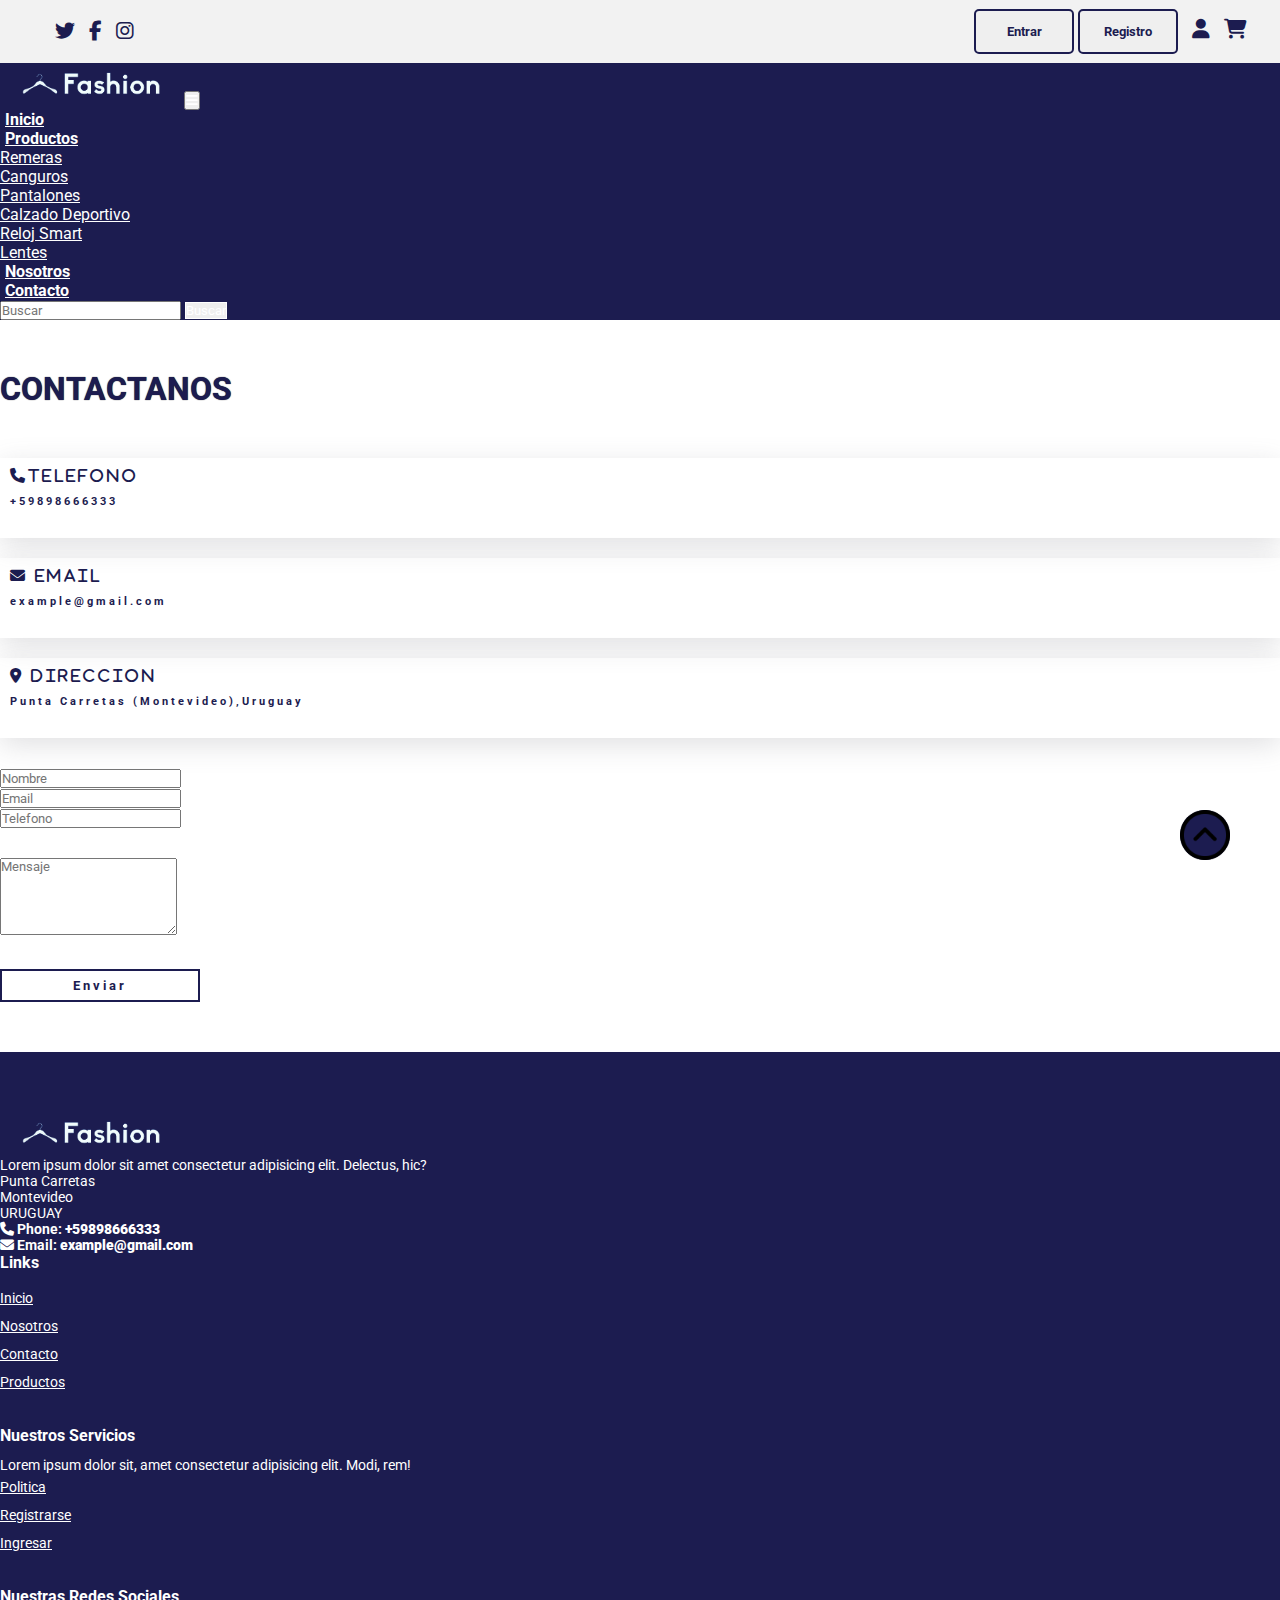
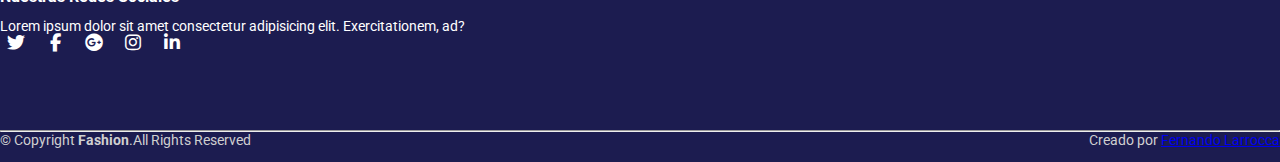
<file: contact.html>
<!DOCTYPE html>
<html lang="en">
<head>
    <meta charset="UTF-8">
    <meta http-equiv="X-UA-Compatible" content="IE=edge">
    <meta name="viewport" content="width=device-width, initial-scale=1.0">
    <title>Fashion</title>
    <link rel="shortcut icon" type="image" href="./image/logo2.png">
    <!-- ESTILOS -->
    <link rel="stylesheet" href="style.css">
    <link rel="stylesheet" href="https://cdnjs.cloudflare.com/ajax/libs/font-awesome/6.2.0/css/all.min.css">
    <!-- BOOTSTRAP -->
    <link href="https://cdn.jsdelivr.net/npm/bootstrap@5.0.2/dist/css/bootstrap.min.css" rel="stylesheet" integrity="sha384-EVSTQN3/azprG1Anm3QDgpJLIm9Nao0Yz1ztcQTwFspd3yD65VohhpuuCOmLASjC" crossorigin="anonymous">
    <script src="https://cdn.jsdelivr.net/npm/bootstrap@5.0.2/dist/js/bootstrap.bundle.min.js" integrity="sha384-MrcW6ZMFYlzcLA8Nl+NtUVF0sA7MsXsP1UyJoMp4YLEuNSfAP+JcXn/tWtIaxVXM" crossorigin="anonymous"></script>
    <!-- FONTS LINKS -->
    <link rel="preconnect" href="https://fonts.googleapis.com">
    <link rel="preconnect" href="https://fonts.gstatic.com" crossorigin>
    <link href="https://fonts.googleapis.com/css2?family=Roboto:wght@500&display=swap" rel="stylesheet">
</head>
<body>
    <!-- HEADER -->
<header>
    <!-- NAVBAR -->
    <div class="top-navbar">
        <div class="top-icons">
            <a href="https://www.twitter.com"><i class="fa-brands fa-twitter"></i></a>
            <a href="https://www.facebook.com"><i class="fa-brands fa-facebook-f"></i></a>
            <a href="https://www.instagram.com"><i class="fa-brands fa-instagram"></i></a>
        </div>
        <div class="other-links">
            <button id="btn-login"><a href="login.html">Entrar</a></button>
            <button id="btn-signup"><a href="signup.html">Registro</a></button>

            <i class="fa-solid fa-user"></i>
            <i class="fa-solid fa-cart-shopping"></i>
        </div>
    </div>
        <nav class="navbar navbar-expand-lg" id="navbar">
            <div class="container-fluid">
            <a class="navbar-brand" href="#"><img src="./image/logo.png" alt="" width="180px"></a>
            <button class="navbar-toggler" type="button" data-bs-toggle="collapse" data-bs-target="#navbarSupportedContent" aria-controls="navbarSupportedContent" aria-expanded="false" aria-label="Toggle navigation">
                <span><i class="fa-solid fa-bars" style="color: white;"></i></span>
            </button>
            <div class="collapse navbar-collapse" id="navbarSupportedContent">
                <ul class="navbar-nav me-auto mb-2 mb-lg-0">
                <li class="nav-item">
                    <a class="nav-link active" aria-current="page" href="index.html">Inicio</a>
                </li>
                <li class="nav-item dropdown">
                    <a class="nav-link dropdown-toggle" href="#" id="navbarDropdown" role="button" data-bs-toggle="dropdown" aria-expanded="false">
                    Productos
                    </a>
                    <ul class="dropdown-menu" aria-labelledby="navbarDropdown" style="background-color: #1c1c50;">
                    <li><a class="dropdown-item" href="clothe.html">Remeras</a></li>
                    <li><a class="dropdown-item" href="clothe.html">Canguros</a></li>
                    <li><a class="dropdown-item" href="clothe.html">Pantalones</a></li>
                    <li><a class="dropdown-item" href="clothe.html">Calzado Deportivo</a></li>
                    <li><a class="dropdown-item" href="clothe.html">Reloj Smart</a></li>
                    <li><a class="dropdown-item" href="clothe.html">Lentes</a></li>
                    </ul>
                </li>
                <li class="nav-item">
                    <a class="nav-link" href="about.html">Nosotros</a>
                </li>
                <li class="nav-item">
                    <a class="nav-link" href="contact.html">Contacto</a>
                </li>
                </ul>

                <form class="d-flex">
                <input class="form-control me-2" type="search" placeholder="Buscar" aria-label="search">
                <button class="btn btn-outline-success" type="submit" id="search-btn">Buscar</button>
                </form>
            </div>
            </div>
        </nav>
    </header>
        <!-- SECCION CONTACTO -->
        <main>
        <div class="container" id="contact">
            <h1 class="text-center">CONTACTANOS</h1>
            <div class="row" style="margin-top: 50px;">
                <div class="col-md-4 py-3 py-md-0">
                    <div class="card">
                        <i class="fas fa-phone">Telefono</i>
                        <h6>+59898666333</h6>
                    </div>
                </div>
                <div class="col-md-4 py-3 py-md-0">
                    <div class="card">
                        <i class="fa-solid fa-envelope"> Email</i>
                        <h6>example@gmail.com</h6>
                    </div>
                </div>
                <div class="col-md-4 py-3 py-md-0">
                    <div class="card">
                        <i class="fa-solid fa-location-dot"> Direccion</i>
                        <h6>Punta Carretas (Montevideo),Uruguay</h6>
                    </div>
                </div>
            </div>

            <div class="row" style="margin-top: 30px;">
                <div class="col-md-4 py-3 py-md-0">
                    <input type="text" class="form-control form-control" placeholder="Nombre">
                </div>
                <div class="col-md-4 py-3 py-md-0">
                    <input type="text" class="form-control form-control" placeholder="Email">
                </div>
                <div class="col-md-4 py-3 py-md-0">
                    <input type="number" class="form-control form-control" placeholder="Telefono">
                </div>
            <div class="form-group" style="margin-top: 30px;">
                <textarea class="form-control" id=""rows="5" placeholder="Mensaje"></textarea>
            </div>
            <div id="messagebtn" class="text-center"><button>Enviar</button></div>
            </div>
        </div>
    </main>
<!-- PIE DE PAGINA -->
<footer id="footer" style="margin-top: 50px;">
    <div class="footer-top">
        <div class="container">
            <div class="row">
                <div class="col-lg-3 col-md-6 footer-content">
                    <a class="navbar-brand" href="index.html"><img src="./image/logo.png" alt="" width="180px"></a>
                    <p>Lorem ipsum dolor sit amet consectetur adipisicing elit. Delectus, hic?</p>
                    <p>
                        Punta Carretas <br>
                        Montevideo <br>
                        URUGUAY<br>
                    </p>
                    <strong><i class="fas fa-phone"></i> Phone: <strong>+59898666333</strong></strong><br>
                    <strong><i class="fa-solid fa-envelope"></i> Email: <strong>example@gmail.com</strong></strong>
                </div>
                <div class="col-lg-3 col-md-6 footer-links">
                    <h4>Links</h4>
                    <ul>
                    <li><a href="index.html">Inicio</a></li>
                    <li><a href="about.html">Nosotros</a></li>
                    <li><a href="contact.html">Contacto</a></li>
                    <li><a href="clothe.html">Productos</a></li>
                    </ul>
                </div>
                <div class="col-lg-3 col-md-6 footer-links">
                    <h4>Nuestros Servicios</h4>
                    <p>Lorem ipsum dolor sit, amet consectetur adipisicing elit. Modi, rem!</p>
                    <ul>
                        <li><a href="#">Politica</a></li>
                        <li><a href="signup.html">Registrarse</a></li>
                        <li><a href="login.html">Ingresar</a></li>
                    </ul>
                </div>
                <div class="col-lg-3 col-md-6 footer-links">
                    <h4>Nuestras Redes Sociales</h4>
                    <p>Lorem ipsum dolor sit amet consectetur adipisicing elit. Exercitationem, ad?</p>
                    <div class="socail-links mt-3">
                        <a href="https://www.twitter.com" class="twiiter"><i class="fa-brands fa-twitter"></i></a>
                        <a href="https://www.facebook.com" class="twiiter"><i class="fa-brands fa-facebook-f"></i></a>
                        <a href="https://www.google.com" class="twiiter"><i class="fa-brands fa-google-plus"></i></a>
                        <a href="https://www.instagram.com" class="twiiter"><i class="fa-brands fa-instagram"></i></a>
                        <a href="https://www.linkedin.com" class="twiiter"><i class="fa-brands fa-linkedin-in"></i></a>
                    </div>
                </div>
            </div>
        </div>
    </div>
    <hr>
    <div class="container py-4">
        <div class="copyright">
            &copy; Copyright <strong>Fashion</strong>.All Rights Reserved
        </div>
        <div class="credits">
            Creado por <a href="https://www.instagram.com/fer_larrocca">Fernando Larrocca</a>
        </div>
    </div>
    </footer>

<a href="#" class="arrow"><i><img src="./image/up-arrow.png" alt="" width="50px"></i></a>
</body>
</html>
</file>
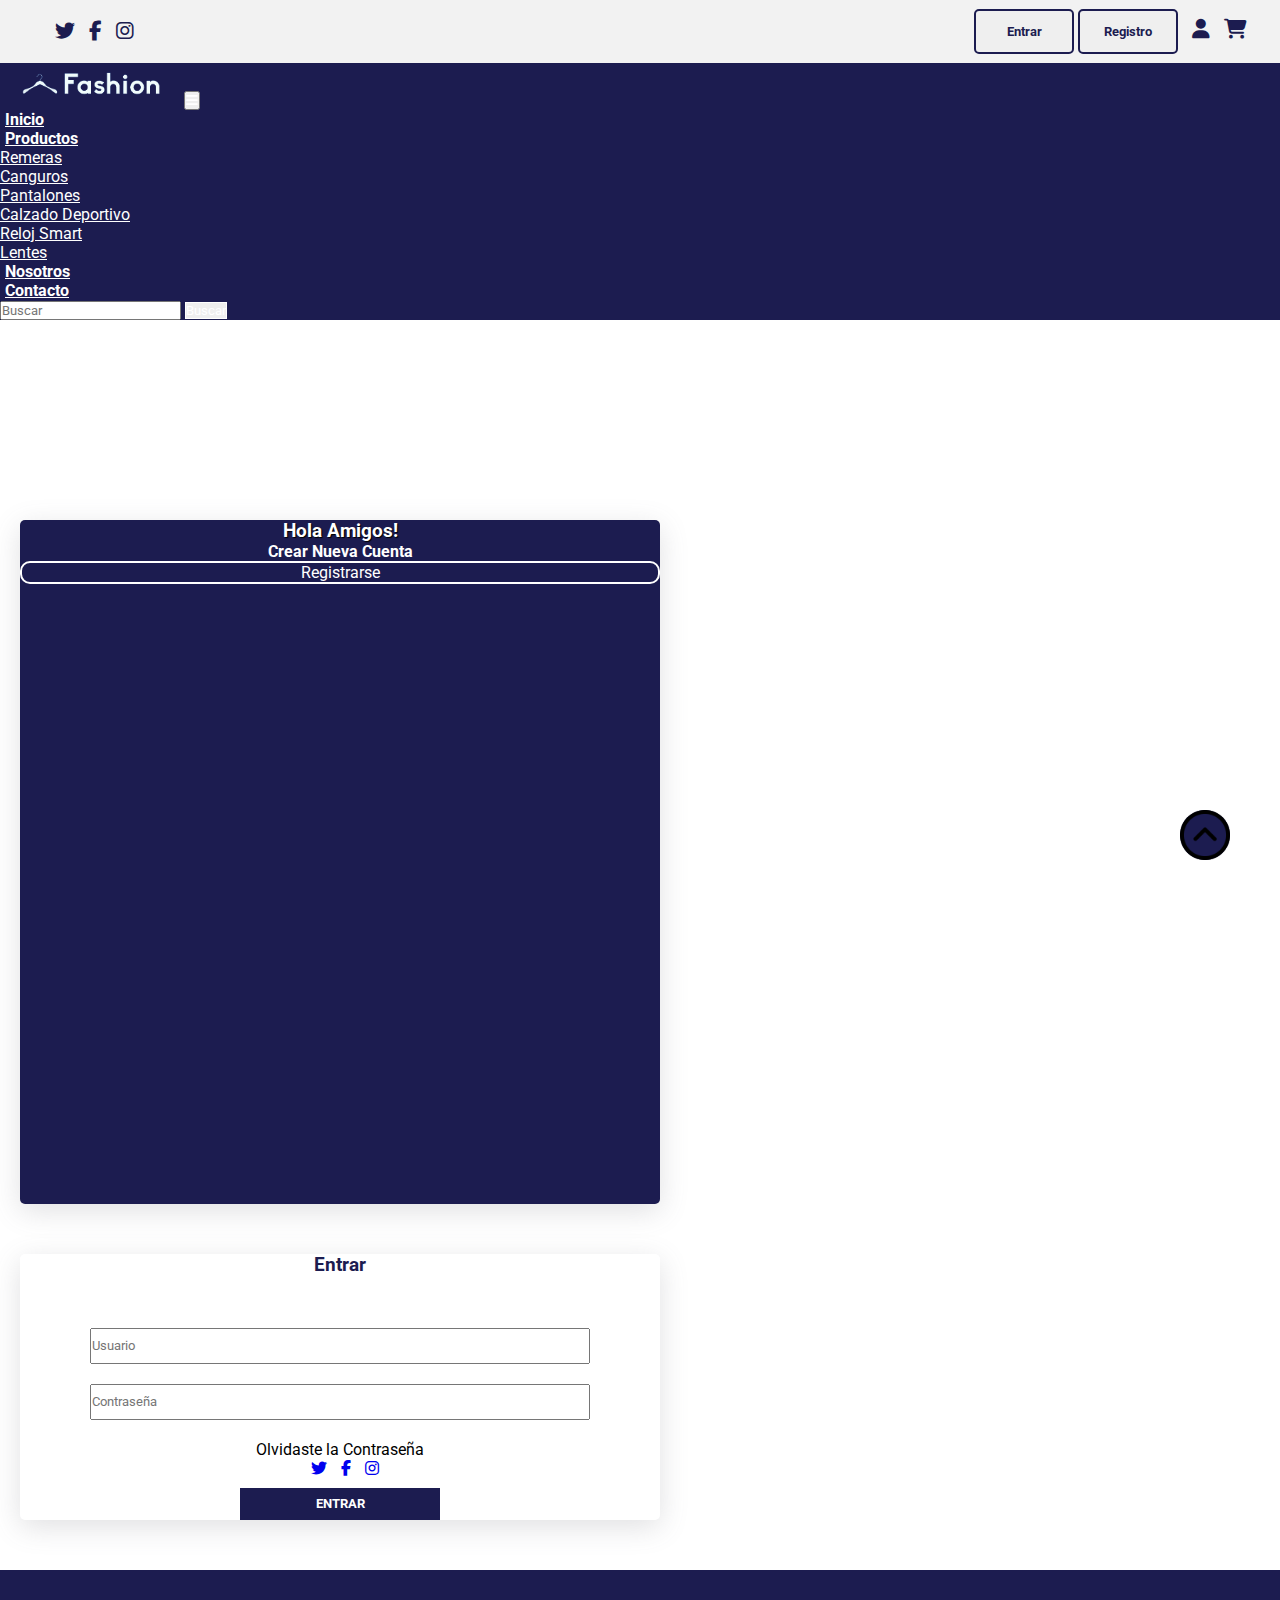
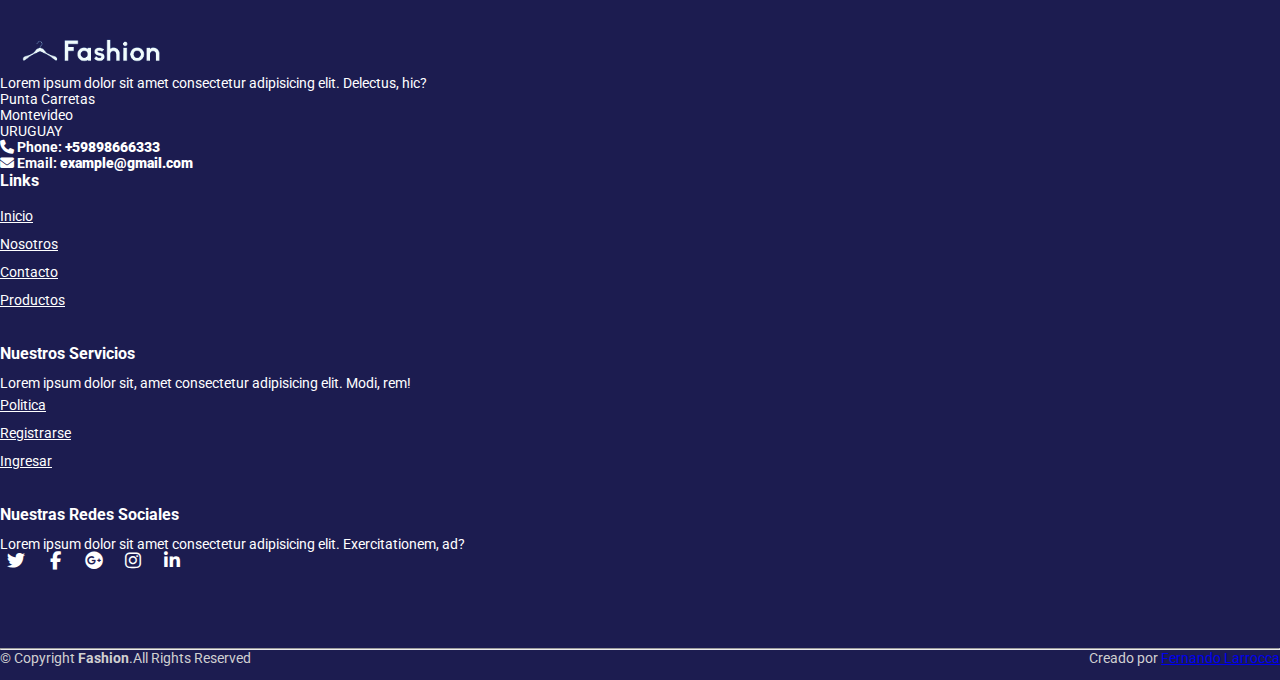
<file: login.html>
<!DOCTYPE html>
<html lang="en">
<head>
    <meta charset="UTF-8">
    <meta http-equiv="X-UA-Compatible" content="IE=edge">
    <meta name="viewport" content="width=device-width, initial-scale=1.0">
    <title>Fashion</title>
    <link rel="shortcut icon" type="image" href="./image/logo2.png">
    <!-- ESTILOS -->
    <link rel="stylesheet" href="style.css">
    <link rel="stylesheet" href="https://cdnjs.cloudflare.com/ajax/libs/font-awesome/6.2.0/css/all.min.css">
    <!-- BOOTSTRAP -->
    <link href="https://cdn.jsdelivr.net/npm/bootstrap@5.0.2/dist/css/bootstrap.min.css" rel="stylesheet" integrity="sha384-EVSTQN3/azprG1Anm3QDgpJLIm9Nao0Yz1ztcQTwFspd3yD65VohhpuuCOmLASjC" crossorigin="anonymous">
    <script src="https://cdn.jsdelivr.net/npm/bootstrap@5.0.2/dist/js/bootstrap.bundle.min.js" integrity="sha384-MrcW6ZMFYlzcLA8Nl+NtUVF0sA7MsXsP1UyJoMp4YLEuNSfAP+JcXn/tWtIaxVXM" crossorigin="anonymous"></script>
    <!-- FONTS LINKS -->
    <link rel="preconnect" href="https://fonts.googleapis.com">
    <link rel="preconnect" href="https://fonts.gstatic.com" crossorigin>
    <link href="https://fonts.googleapis.com/css2?family=Roboto:wght@500&display=swap" rel="stylesheet">
</head>
<body>
    <!-- HEADER -->
    <header>
        <!-- NAVBAR -->
        <div class="top-navbar">
            <div class="top-icons">
                <a href="https://www.twitter.com"><i class="fa-brands fa-twitter"></i></a>
                <a href="https://www.facebook.com"><i class="fa-brands fa-facebook-f"></i></a>
                <a href="https://www.instagram.com"><i class="fa-brands fa-instagram"></i></a>
            </div>
            <div class="other-links">
                <button id="btn-login"><a href="login.html">Entrar</a></button>
                <button id="btn-signup"><a href="signup.html">Registro</a></button>
    
                <i class="fa-solid fa-user"></i>
                <i class="fa-solid fa-cart-shopping"></i>
            </div>
        </div>
            <nav class="navbar navbar-expand-lg" id="navbar">
                <div class="container-fluid">
                <a class="navbar-brand" href="#"><img src="./image/logo.png" alt="" width="180px"></a>
                <button class="navbar-toggler" type="button" data-bs-toggle="collapse" data-bs-target="#navbarSupportedContent" aria-controls="navbarSupportedContent" aria-expanded="false" aria-label="Toggle navigation">
                    <span><i class="fa-solid fa-bars" style="color: white;"></i></span>
                </button>
                <div class="collapse navbar-collapse" id="navbarSupportedContent">
                    <ul class="navbar-nav me-auto mb-2 mb-lg-0">
                    <li class="nav-item">
                        <a class="nav-link active" aria-current="page" href="index.html">Inicio</a>
                    </li>
                    <li class="nav-item dropdown">
                        <a class="nav-link dropdown-toggle" href="#" id="navbarDropdown" role="button" data-bs-toggle="dropdown" aria-expanded="false">
                        Productos
                        </a>
                        <ul class="dropdown-menu" aria-labelledby="navbarDropdown" style="background-color: #1c1c50;">
                        <li><a class="dropdown-item" href="clothe.html">Remeras</a></li>
                        <li><a class="dropdown-item" href="clothe.html">Canguros</a></li>
                        <li><a class="dropdown-item" href="clothe.html">Pantalones</a></li>
                        <li><a class="dropdown-item" href="clothe.html">Calzado Deportivo</a></li>
                        <li><a class="dropdown-item" href="clothe.html">Reloj Smart</a></li>
                        <li><a class="dropdown-item" href="clothe.html">Lentes</a></li>
                        </ul>
                    </li>
                    <li class="nav-item">
                        <a class="nav-link" href="about.html">Nosotros</a>
                    </li>
                    <li class="nav-item">
                        <a class="nav-link" href="contact.html">Contacto</a>
                    </li>
                    </ul>
    
                    <form class="d-flex">
                    <input class="form-control me-2" type="search" placeholder="Buscar" aria-label="search">
                    <button class="btn btn-outline-success" type="submit" id="search-btn">Buscar</button>
                    </form>
                </div>
                </div>
            </nav>
        </header>
        <!-- CONTENIDO LOGIN -->
        <main>
        <div class="container login">
            <div class="row">
                <div class="col-md-4" id="side1">
                    <h3>Hola Amigos!</h3>
                    <p>Crear Nueva Cuenta</p>
                    <div id="btn"><a href="signup.html">Registrarse</a></div>
                </div>
                <div class="col-md-8" id="side2">
                    <h3>Entrar</h3>
                    <div class="inp">
                        <input type="text" placeholder="Usuario" required>
                        <input type="text" placeholder="Contraseña" required>
                    </div>
                    <p>Olvidaste la Contraseña</p>
                    <div class="icons">
                        <a href="https://www.twitter.com"><i class="fa-brands fa-twitter"></i></a>
                        <a href="https://www.facebook.com"><i class="fa-brands fa-facebook-f"></i></a>
                        <a href="https://www.instagram.com"><i class="fa-brands fa-instagram"></i></a>
                    </div>
                    <div id="login"><button>ENTRAR</button></div>
                </div>
            </div>
        </div>
    </main>
<!-- PIE DE PAGINA -->
<footer id="footer" style="margin-top: 50px;">
    <div class="footer-top">
        <div class="container">
            <div class="row">
                <div class="col-lg-3 col-md-6 footer-content">
                    <a class="navbar-brand" href="index.html"><img src="./image/logo.png" alt="" width="180px"></a>
                    <p>Lorem ipsum dolor sit amet consectetur adipisicing elit. Delectus, hic?</p>
                    <p>
                        Punta Carretas <br>
                        Montevideo <br>
                        URUGUAY<br>
                    </p>
                    <strong><i class="fas fa-phone"></i> Phone: <strong>+59898666333</strong></strong><br>
                    <strong><i class="fa-solid fa-envelope"></i> Email: <strong>example@gmail.com</strong></strong>
                </div>
                <div class="col-lg-3 col-md-6 footer-links">
                    <h4>Links</h4>
                    <ul>
                    <li><a href="index.html">Inicio</a></li>
                    <li><a href="about.html">Nosotros</a></li>
                    <li><a href="contact.html">Contacto</a></li>
                    <li><a href="clothe.html">Productos</a></li>
                    </ul>
                </div>
                <div class="col-lg-3 col-md-6 footer-links">
                    <h4>Nuestros Servicios</h4>
                    <p>Lorem ipsum dolor sit, amet consectetur adipisicing elit. Modi, rem!</p>
                    <ul>
                        <li><a href="#">Politica</a></li>
                        <li><a href="signup.html">Registrarse</a></li>
                        <li><a href="login.html">Ingresar</a></li>
                    </ul>
                </div>
                <div class="col-lg-3 col-md-6 footer-links">
                    <h4>Nuestras Redes Sociales</h4>
                    <p>Lorem ipsum dolor sit amet consectetur adipisicing elit. Exercitationem, ad?</p>
                    <div class="socail-links mt-3">
                        <a href="https://www.twitter.com" class="twiiter"><i class="fa-brands fa-twitter"></i></a>
                        <a href="https://www.facebook.com" class="twiiter"><i class="fa-brands fa-facebook-f"></i></a>
                        <a href="https://www.google.com" class="twiiter"><i class="fa-brands fa-google-plus"></i></a>
                        <a href="https://www.instagram.com" class="twiiter"><i class="fa-brands fa-instagram"></i></a>
                        <a href="https://www.linkedin.com" class="twiiter"><i class="fa-brands fa-linkedin-in"></i></a>
                    </div>
                </div>
            </div>
        </div>
    </div>
    <hr>
    <div class="container py-4">
        <div class="copyright">
            &copy; Copyright <strong>Fashion</strong>.All Rights Reserved
        </div>
        <div class="credits">
            Creado por <a href="https://www.instagram.com/fer_larrocca">Fernando Larrocca</a>
        </div>
    </div>
    </footer>

<a href="#" class="arrow"><i><img src="./image/up-arrow.png" alt="" width="50px"></i></a>
</body>
</html>
</file>
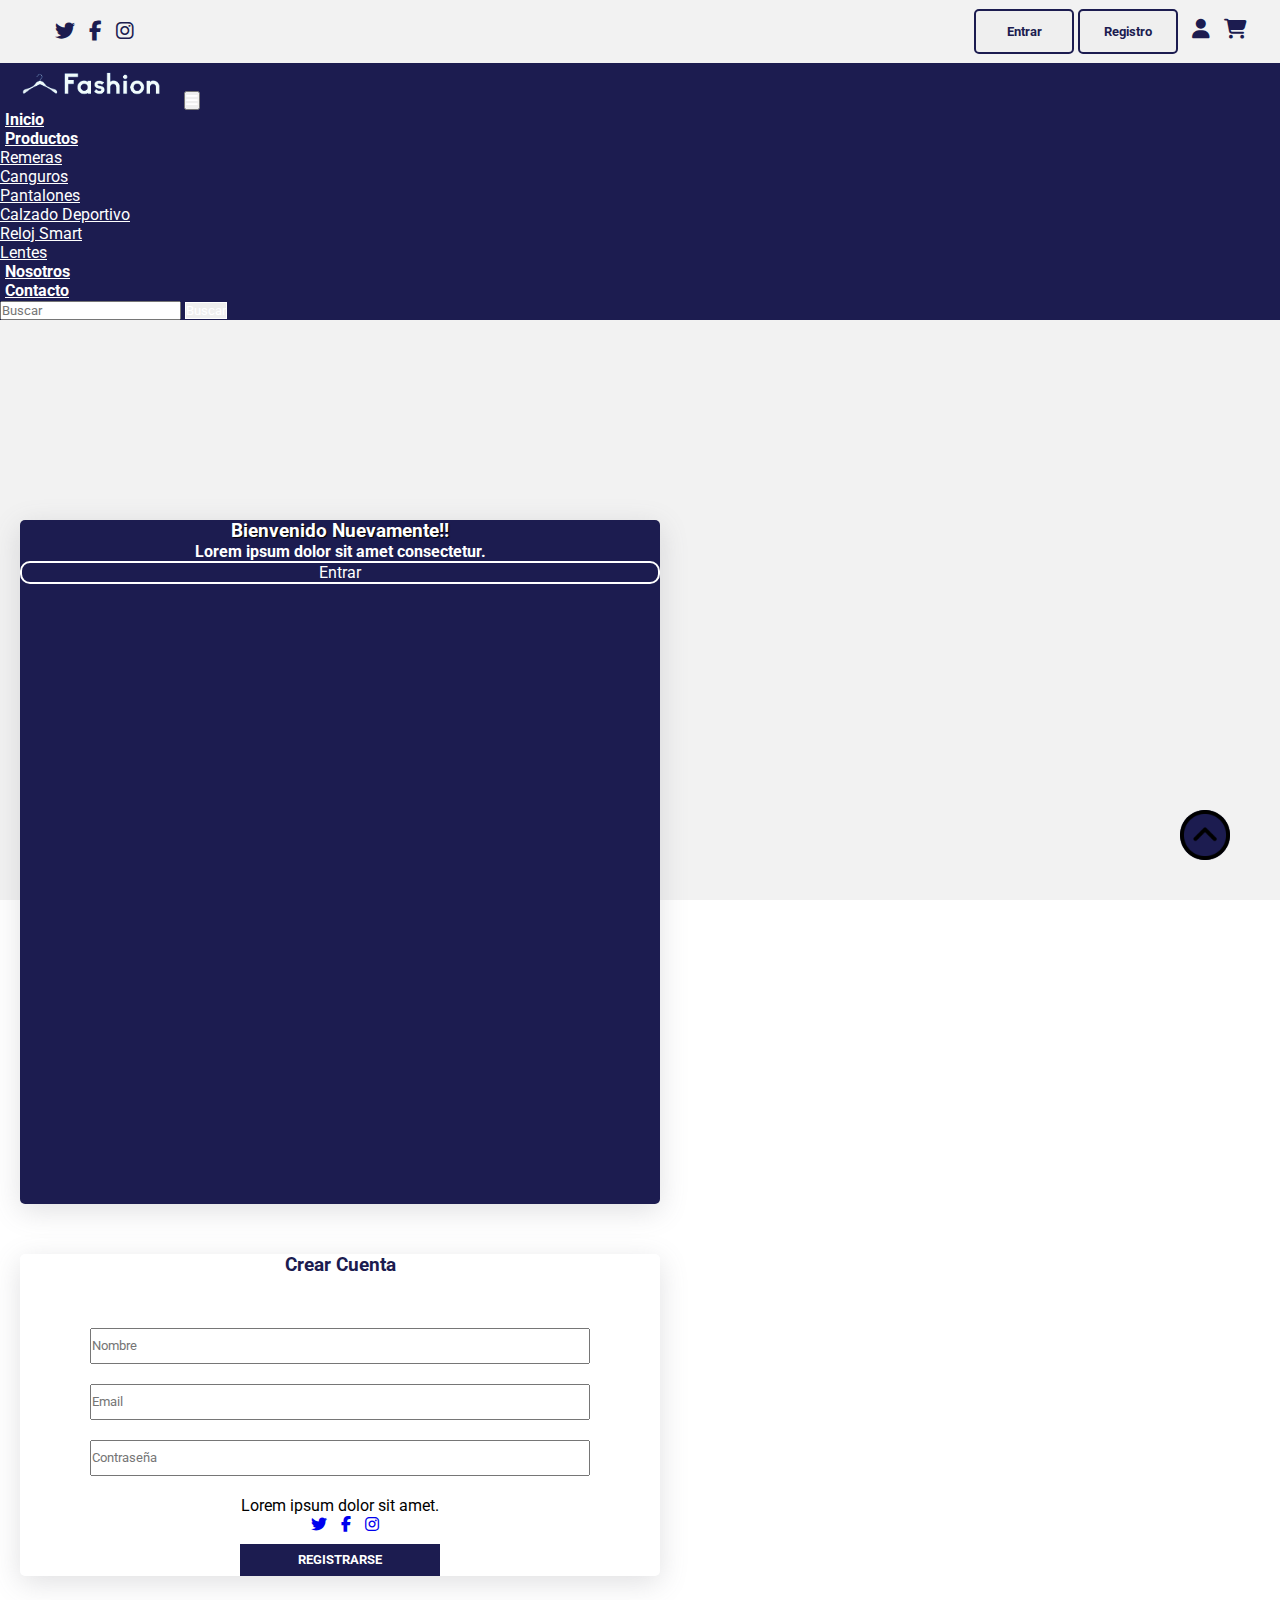
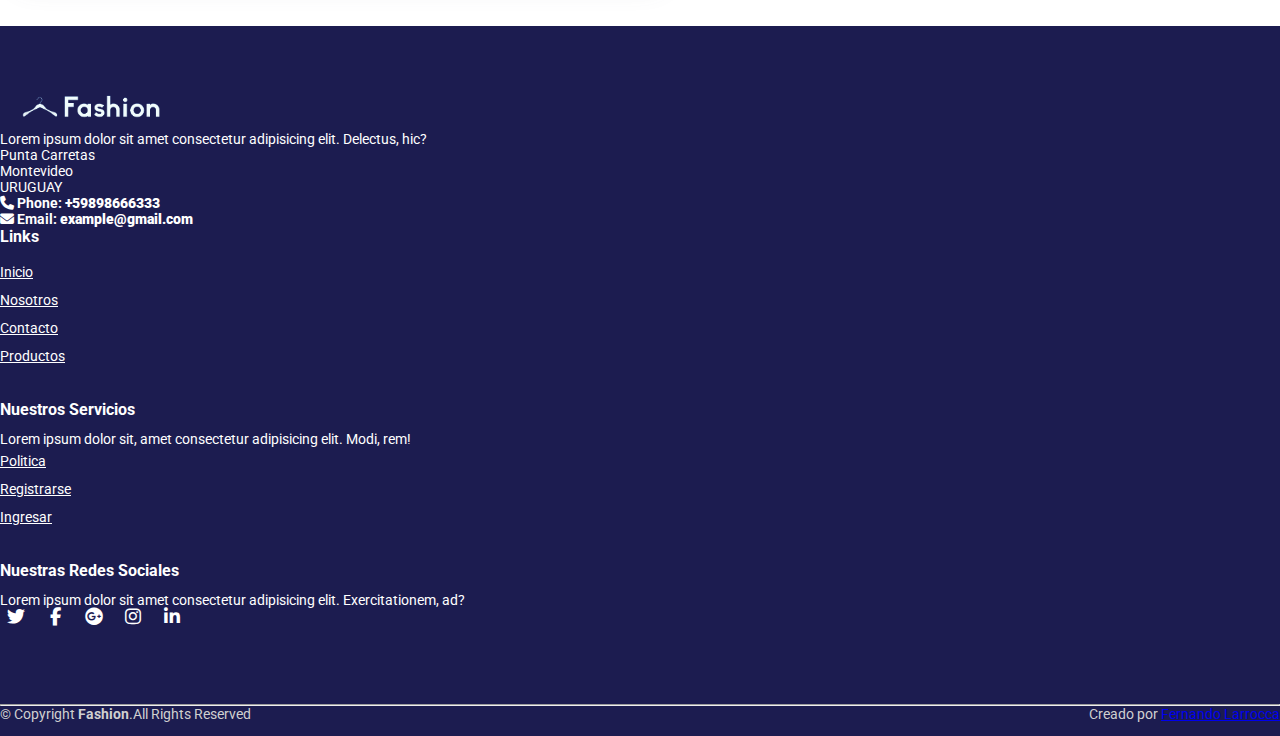
<file: signup.html>
<!DOCTYPE html>
<html lang="en">
<head>
    <meta charset="UTF-8">
    <meta http-equiv="X-UA-Compatible" content="IE=edge">
    <meta name="viewport" content="width=device-width, initial-scale=1.0">
    <title>Fashion</title>
    <link rel="shortcut icon" type="image" href="./image/logo2.png">
    <!-- ESTILOS -->
    <link rel="stylesheet" href="style.css">
    <link rel="stylesheet" href="https://cdnjs.cloudflare.com/ajax/libs/font-awesome/6.2.0/css/all.min.css">
    <!-- BOOTSTRAP -->
    <link href="https://cdn.jsdelivr.net/npm/bootstrap@5.0.2/dist/css/bootstrap.min.css" rel="stylesheet" integrity="sha384-EVSTQN3/azprG1Anm3QDgpJLIm9Nao0Yz1ztcQTwFspd3yD65VohhpuuCOmLASjC" crossorigin="anonymous">
    <script src="https://cdn.jsdelivr.net/npm/bootstrap@5.0.2/dist/js/bootstrap.bundle.min.js" integrity="sha384-MrcW6ZMFYlzcLA8Nl+NtUVF0sA7MsXsP1UyJoMp4YLEuNSfAP+JcXn/tWtIaxVXM" crossorigin="anonymous"></script>
    <!-- FONTS LINKS -->
    <link rel="preconnect" href="https://fonts.googleapis.com">
    <link rel="preconnect" href="https://fonts.gstatic.com" crossorigin>
    <link href="https://fonts.googleapis.com/css2?family=Roboto:wght@500&display=swap" rel="stylesheet">
</head>
<body>
    <!-- HEADER -->
    <header>
    <!-- NAVBAR -->
    <div class="top-navbar">
        <div class="top-icons">
            <a href="https://www.twitter.com"><i class="fa-brands fa-twitter"></i></a>
            <a href="https://www.facebook.com"><i class="fa-brands fa-facebook-f"></i></a>
            <a href="https://www.instagram.com"><i class="fa-brands fa-instagram"></i></a>
        </div>
        <div class="other-links">
            <button id="btn-login"><a href="login.html">Entrar</a></button>
            <button id="btn-signup"><a href="signup.html">Registro</a></button>

            <i class="fa-solid fa-user"></i>
            <i class="fa-solid fa-cart-shopping"></i>
        </div>
    </div>

    <div class="home-section">

        <nav class="navbar navbar-expand-lg" id="navbar">
            <div class="container-fluid">
            <a class="navbar-brand" href="#"><img src="./image/logo.png" alt="" width="180px"></a>
            <button class="navbar-toggler" type="button" data-bs-toggle="collapse" data-bs-target="#navbarSupportedContent" aria-controls="navbarSupportedContent" aria-expanded="false" aria-label="Toggle navigation">
                <span><i class="fa-solid fa-bars" style="color: white;"></i></span>
            </button>
            <div class="collapse navbar-collapse" id="navbarSupportedContent">
                <ul class="navbar-nav me-auto mb-2 mb-lg-0">
                <li class="nav-item">
                    <a class="nav-link active" aria-current="page" href="index.html">Inicio</a>
                </li>
                <li class="nav-item dropdown">
                    <a class="nav-link dropdown-toggle" href="#" id="navbarDropdown" role="button" data-bs-toggle="dropdown" aria-expanded="false">
                    Productos
                    </a>
                    <ul class="dropdown-menu" aria-labelledby="navbarDropdown" style="background-color: #1c1c50;">
                    <li><a class="dropdown-item" href="clothe.html">Remeras</a></li>
                    <li><a class="dropdown-item" href="clothe.html">Canguros</a></li>
                    <li><a class="dropdown-item" href="clothe.html">Pantalones</a></li>
                    <li><a class="dropdown-item" href="clothe.html">Calzado Deportivo</a></li>
                    <li><a class="dropdown-item" href="clothe.html">Reloj Smart</a></li>
                    <li><a class="dropdown-item" href="clothe.html">Lentes</a></li>
                    </ul>
                </li>
                <li class="nav-item">
                    <a class="nav-link" href="about.html">Nosotros</a>
                </li>
                <li class="nav-item">
                    <a class="nav-link" href="contact.html">Contacto</a>
                </li>
                </ul>

                <form class="d-flex">
                <input class="form-control me-2" type="search" placeholder="Buscar" aria-label="search">
                <button class="btn btn-outline-success" type="submit" id="search-btn">Buscar</button>
                </form>
            </div>
            </div>
        </nav>
        <!-- CONTENIDO REGISTRARSE -->
        <main>
        <div class="container login">
            <div class="row">
                <div class="col-md-4" id="side1">
                    <h3>Bienvenido Nuevamente!!</h3>
                    <p>Lorem ipsum dolor sit amet consectetur.</p>
                    <div id="btn"><a href="login.html">Entrar</a></div>
                </div>
                <div class="col-md-8" id="side2">
                    <h3>Crear Cuenta</h3>
                    <div class="inp">
                        <input type="text" placeholder="Nombre" required>
                        <input type="email" placeholder="Email" required>
                        <input type="text" placeholder="Contraseña" required>
                    </div>
                    <p>Lorem ipsum dolor sit amet.</p>
                    <div class="icons">
                    <a href="https://www.twitter.com"><i class="fa-brands fa-twitter"></i></a>
                    <a href="https://www.facebook.com"><i class="fa-brands fa-facebook-f"></i></a>
                    <a href="https://www.instagram.com"><i class="fa-brands fa-instagram"></i></a>
                    </div>
                    <div id="login"><button>REGISTRARSE</button></div>
                </div>
            </div>
        </div>
    </main>
<!-- PIE DE PAGINA -->
<footer id="footer" style="margin-top: 50px;">
    <div class="footer-top">
        <div class="container">
            <div class="row">
                <div class="col-lg-3 col-md-6 footer-content">
                    <a class="navbar-brand" href="index.html"><img src="./image/logo.png" alt="" width="180px"></a>
                    <p>Lorem ipsum dolor sit amet consectetur adipisicing elit. Delectus, hic?</p>
                    <p>
                        Punta Carretas <br>
                        Montevideo <br>
                        URUGUAY<br>
                    </p>
                    <strong><i class="fas fa-phone"></i> Phone: <strong>+59898666333</strong></strong><br>
                    <strong><i class="fa-solid fa-envelope"></i> Email: <strong>example@gmail.com</strong></strong>
                </div>
                <div class="col-lg-3 col-md-6 footer-links">
                    <h4>Links</h4>
                    <ul>
                    <li><a href="index.html">Inicio</a></li>
                    <li><a href="about.html">Nosotros</a></li>
                    <li><a href="contact.html">Contacto</a></li>
                    <li><a href="clothe.html">Productos</a></li>
                    </ul>
                </div>
                <div class="col-lg-3 col-md-6 footer-links">
                    <h4>Nuestros Servicios</h4>
                    <p>Lorem ipsum dolor sit, amet consectetur adipisicing elit. Modi, rem!</p>
                    <ul>
                        <li><a href="#">Politica</a></li>
                        <li><a href="signup.html">Registrarse</a></li>
                        <li><a href="login.html">Ingresar</a></li>
                    </ul>
                </div>
                <div class="col-lg-3 col-md-6 footer-links">
                    <h4>Nuestras Redes Sociales</h4>
                    <p>Lorem ipsum dolor sit amet consectetur adipisicing elit. Exercitationem, ad?</p>
                    <div class="socail-links mt-3">
                        <a href="https://www.twitter.com" class="twiiter"><i class="fa-brands fa-twitter"></i></a>
                        <a href="https://www.facebook.com" class="twiiter"><i class="fa-brands fa-facebook-f"></i></a>
                        <a href="https://www.google.com" class="twiiter"><i class="fa-brands fa-google-plus"></i></a>
                        <a href="https://www.instagram.com" class="twiiter"><i class="fa-brands fa-instagram"></i></a>
                        <a href="https://www.linkedin.com" class="twiiter"><i class="fa-brands fa-linkedin-in"></i></a>
                    </div>
                </div>
            </div>
        </div>
    </div>
    <hr>
    <div class="container py-4">
        <div class="copyright">
            &copy; Copyright <strong>Fashion</strong>.All Rights Reserved
        </div>
        <div class="credits">
            Creado por <a href="https://www.instagram.com/fer_larrocca">Fernando Larrocca</a>
        </div>
    </div>
    </footer>

<a href="#" class="arrow"><i><img src="./image/up-arrow.png" alt="" width="50px"></i></a>
</body>
</html>
</file>
<file: style.css>
*{
    margin: 0;
    padding: 0;
    box-sizing: border-box;
    font-family: 'Roboto', serif;
}
.top-navbar{
    width: 100%;
    height: 7vh;
    background-color: #a9a9a926;
    display: flex;
    align-items: center;
    text-align: center;
    justify-content: space-between;
}
.top-icons{
    margin-left: 45px;
}
.top-icons i{
    font-size: 20px;
    color: #1c1c50;
    margin-left: 10px;
    cursor: pointer;
}
.other-links{
    margin-right: 33px;
}
.other-links i{
    color: #1c1c50;
    font-size: 20px;
    margin-left: 10px;
    cursor: pointer;
}
#btn-login{
    width: 100px;
    border: 2px solid #1c1c50;
    color: #1c1c50;
    font-weight: bold;
    border-radius: 5px;
    height: 5vh;
    transition: 0.5s ease;
    cursor: pointer;
}
#btn-login a{
    text-decoration: none;
    color: #1c1c50;
    transition: 0.5s ease;
}
#btn-login a:hover{
    background-color: #1c1c50;
    color: white;
}
#btn-login:hover{
    background-color: #1c1c50;
    color: white;
}
#btn-signup{
    width: 100px;
    border: 2px solid #1c1c50;
    color: #1c1c50;
    font-weight: bold;
    border-radius: 5px;
    height: 5vh;
    transition: 0.5s ease;
    cursor: pointer;
}
#btn-signup a{
    text-decoration: none;
    color: #1c1c50;
    transition: 0.5s ease;
}
#btn-signup a:hover{
    background-color: #1c1c50;
    color: white;
}
#btn-signup:hover{
    background-color: #1c1c50;
    color: white;
}
@media screen and (max-width:500px){
    .top-icons{
        margin-left: 30px;
    }
    .top-icons i{
        font-size: 15px;
    }
    .other-links i{
        font-size: 15px;
    }
    #btn-login{
        width: 60px;
        height: 5vh;
    }
    #btn-signup{
        width: 70px;
        height: 5vh;
    }
}
@media screen and (max-width:350px){
    .top-icons{
        margin-left: 10px;
    }
    .top-icons i{
        font-size: 10px;
    }
    .other-links{
        margin-right: 10px;
    }
    .other-links i{
        font-size: 10px;
    }
    #btn-login{
        width: 50px;
        height: 5vh;
        font-size: 13px;
    }
    #btn-signup{
        width: 60px;
        height: 5vh;
        font-size: 13px;
    }
}
@media screen and (max-width:350px){
    .top-icons{
        margin-left: 5px;
    }
    .top-icons i{
        font-size: 12px;
    }
    .other-links{
        margin-right: 10px;
    }
    .other-links i{
        font-size: 12px;
    }
    #btn-login{
        width: 40px;
        height: 5vh;
        font-size: 10px;
    }
    #btn-signup{
        width: 50px;
        height: 5vh;
        font-size: 10px;
    }
}
/* SECCION INICIO */
.home-section{
    width: 100%;
    height: 93vh;
    background-color: #a9a9a926;
}
/* NAVBAR */
#navbar{
    background-color: #1c1c50;
    font-size: 16px;
    font-family: 'Roboto Slab', serif;
}
#navbar .nav-link{
    color: white;
    font-weight: bold;
    margin-left: 5px;
    transition: 0.5s ease;
}
#navbar .nav-link:hover{
    color: white;
    border-radius: 5px;
}
.dropdown li a{
    color: white;
}
#search-btn{
    color: white;
    border:  1px solid white;
}
#search-btn:hover{
    background-color: #1c1c50;
}
/* CONTENIDO INICIO */
.home{
    display: flex;
    align-items: center;
    justify-content: center;
    flex-wrap: wrap;
    position: relative;
    z-index: 0;
    font-family: 'Roboto Slab', serif;
}
.home .img{
    flex: 1 1 400px;
}
.home .img img{
    width: 100%;
}
.home .content{
    flex: 1 1 400px;
    margin-top: 30px;
}
.content h3{
    margin-left: 70px;
    font-size: 50px;
    text-shadow: 1px 1px 1px black;
    color: #1c1c50;
    font-weight: bold;
}
.content h3 span{
    font-size: 40px;
}
.content p{
    margin-left: 70px;
    color: #1c1c50;
}
.content #shopnow{
    margin-left: 70px;
    width: 200px;
    height: 38px;
    border: 2px solid #1c1c50;
    font-weight: bold;
    transition: 0.5s ease;
    cursor: pointer;
}
.content #shopnow:hover{
    background-color: #1c1c50;
    color: white;
}
@media screen and (max-width:800px){
    .content h3{
        margin-left: 50px;
        font-size: 40px;
    }
    .content p{
        margin-left: 50px;
    }
    .content #shopnow{
        margin-left: 50px;
    }
}
@media screen and (max-width:570px){
    .content h3{
        margin-left: 20px;
    }
    .content p{
        margin-left: 20px;
    }
    .content #shopnow{
        margin-left: 20px;
    }
}
@media screen and (max-width:799px){
    .home-section{
        height: 150vh;
    }
}
@media screen and (max-width:550px){
    .home-section{
        height: 100vh;
    }
}

/* PRODUCTOS */
#top-cards{
    margin-top: 30px;
    font-family: 'Roboto Slab', serif;
}
#top-cards .card img{
    height: 60vh;
}
#top-cards h5{
    color: #1c1c50;
    font-weight: bold;
}
#top-cards button{
    width: 150px;
    height: 33px;
    font-weight: bold;
    letter-spacing: 3px;
    background: transparent;
    color: #1c1c50;
    border: 2px solid #1c1c50;
    transition: 0.5s ease;
    cursor: pointer;
}
#top-cards button:hover{
    background-color: #1c1c50;
    color: white;
}

/* BANNER */
.banner{
    width: 100%;
    height: 50vh;
    margin-top: 50px;
    background-image: linear-gradient(rgba(0,0,0,0.3),rgba(0,0,0,0.3)), url(./image/banner.jpg);
}
.banner .content{
    text-align: center;
    padding-top: 100px;
}
.banner .content h1{
    color: white;
    text-shadow: 1px 1px 1px black;
    letter-spacing: 3px;
}
.banner .content p{
    color: white;
    text-shadow: 1px 1px 1px black;
    letter-spacing: 3px;
}
#bannerbtn button{
    width: 150px;
    height: 38px;
    background: transparent;
    color: white;
    border: 2px solid white;
    transition: 0.5s ease;
    cursor: pointer;
}
#bannerbtn button:hover{
    background-color: #1c1c50;
    border: none;
}

/* BANNER2 */
.banner2{
    width: 100%;
    height: 50vh;
    margin-top: 50px;
    background-image: linear-gradient(rgba(0,0,0,0.3),rgba(0,0,0,0.3)), url(./image/banner2.jpg);
}
.banner2 .content2{
    text-align: center;
    padding-top: 100px;
}
.banner2 .content2 h1{
    color: white;
    text-shadow: 1px 1px 1px black;
    letter-spacing: 3px;
}
.banner2 .content2 p{
    color: white;
    text-shadow: 1px 1px 1px black;
    letter-spacing: 3px;
}
#bannerbtn2 button{
    width: 150px;
    height: 38px;
    background: transparent;
    color: white;
    border: 2px solid white;
    transition: 0.5s ease;
    cursor: pointer;
}
#bannerbtn2 button:hover{
    background-color: #1c1c50;
    border: none;
}

/* PRODUCTOS */
#product-cards{
    font-family: 'Roboto Slab', serif;
    margin-top: 100px;
}
#product-cards .card{
    box-shadow: rgba(100,100,111,0.2) 0px 7px 29px 0px;
}
#product-cards h1{
    margin-top: 30px;
    color: #1c1c50;
    text-shadow: 1px 1px 1px black;
}
#product-cards h3{
    letter-spacing: 3px;
    color: #1c1c50;
    text-shadow: 0px 1px 1px black;
    font-weight: bold;
}
#product-cards h5 span{
    float: right;
    color: #1c1c50;
    cursor: pointer;
}
.checked{
    color: rgb(255, 187, 0);
}
#viewmorebtn{
    display: flex;
    justify-content: center;
    margin: auto;
    text-decoration: none;
    margin-top: 30px;
    width: 200px;
    height: 32px;
    color: #1c1c50;
    letter-spacing: 5px;
    font-weight: bold;
    background: transparent;
    border: 2px solid #1c1c50;
    transition: 0.5s ease;
}
#viewmorebtn:hover{
    background-color: #1c1c50;
    color: white;
}
/* OFERTAS */
#offer{
    margin-top: 50px;
}
#offer i{
    font-size: 60px;
    color: #1c1c50;
}

/* PIE DE PAGINA */
#footer{
    padding: 0 0 30px 0;
    color: #d0d0d0;
    font-size: 14px;
    background: #1c1c50;
    font-family: 'Roboto Slab', serif;
}
#footer .footer-top{
    padding: 60px 0 30px;
    background: #1c1c50;
    color: white;
}
#footer .footer-top .footer-contact h3{
    color: white;
    text-shadow: 1px 1px 1px black;
}
#footer .footer-top .footer-contact h4{
    font-size: 22px;
    margin:  0 0 300px 0;
    padding: 2px 0 2px 0;
    line-height: 1;
    font-weight: 700;
}
#footer .footer-top .footer-contact p{
    font-size: 14px;
    margin: 0;
    color: white;
    line-height: 1;
    font-weight: 700;
}
#footer .footer-top h4{
    font-size: 16px;
    font-weight: bold;
    position: relative;
    padding-bottom: 12px;
}
#footer .footer-top .footer-links{
    margin-bottom: 30px;
}
#footer .footer-top .footer-links ul{
    list-style: none;
    padding: 0;
    margin: 0;
}
#footer .footer-top .footer-links ul li{
    padding-right: 10px 0;
    display: flex;
    align-items: center;
}
#footer .footer-top .footer-links ul li:first-child{
    padding: 0;
}
#footer .footer-top .footer-links ul li a{
    color: white;
    line-height: 2;
}
#footer .footer-top .socail-links a{
    font-size: 18px;
    display: inline-block;
    color: white;
    line-height: 1;
    padding-right: 4px;
    border-radius: 50px;
    text-align: center;
    width: 36px;
    height: 36px;
    transition: 0.5s ease;
}
#footer .copyright{
    text-align: center;
    float: left; 
}
#footer .credits{
    float: right;
    text-align: center;
}


html{
    scroll-behavior: smooth;
}
.arrow{
    position: fixed;
    background-color: #1c1c50;
    border-radius: 50px;
    height: 50px;
    bottom: 40px;
    right: 50px;
    text-decoration: none;
    align-items: center;
    line-height: 50px;
}

/* PAGINA LOGIN */
.login{
    width: 50%;
    margin: 20px;
    font-family: 'Roboto Slab', serif;
}
#side1{
    background-color: #1c1c50;
    height: 76vh;
    border-radius: 5px;
    box-shadow: rgba(100,100,111,0.2) 0px 7px 29px 0px;
}
#side1 h3{
    color: white;
    font-weight: bold;
    text-shadow: 1px 1px 1px black;
    margin-top: 200px;
    align-items: center;
    text-align: center;
}
#side1 p{
    color: white;    
    font-weight: bold;
    align-items: center;
    text-align: center;
}
#btn{
    align-items: center;
    text-align: center;
    border: 2px solid white;
    border-radius: 10px;
}
#btn a{
    text-decoration: none;
    color: white;
}
#side2{
    background-color: white;
    border-radius: 5px;
    box-shadow: rgba(100,100,111,0.2) 0px 7px 29px 0px;
    align-items: center;
    text-align: center;
}
#side2 h3{
    margin-top: 50px;
    color: #1c1c50;
    font-weight: bold;
}
#side2 .inp{
    margin-top: 32px;
}
#side2 input{
    width: 500px;
    margin-top: 20px;
    height: 36px;
    align-items: center;
}
#side2 p{
    margin-top: 20px;
    cursor: pointer;
}
#side2 .icons i{
    margin-left: 10px;
    cursor: pointer;
}
#login{
    margin-top: 10px;
}
#login button{
    width: 200px;
    height: 32px;
    color: white;
    background-color: #1c1c50;
    border: none;
    font-weight: bold;
}
@media screen and (max-width:992px){
    #side2 input{
        width: 300px;
    }
}
@media screen and (max-width:330x){
    #side2 input{
        width: 200px;
    }
}

/* PAGINA NOSOTROS */
#about{
    margin-top: 50px;
}
#about h1{
    text-align: center;    
    font-weight: bold;
    color: #1c1c50;
}

/* PAGINA CONTACTO */
#contact{
    margin-top: 50px;
}
#contact h1{
    color: #1c1c50;
    text-shadow: 0px 0px 1px black;
}
#contact .card{
    height: 80px;
    margin-top: 20px;
    box-shadow: rgba(100,100,111,0.2) 0px 7px 29px 0px;
}
#contact .card i{
    margin-top: 10px;
    margin-left: 10px;
    font-size: 15px;
    color: #1c1c50;
    font-weight: bold;
    letter-spacing: 3px;
}
#contact .card h6{
    margin-left: 10px;
    margin-top: 10px;
    letter-spacing: 3px;
    font-weight: bold;
    color: #1c1c50;
}#messagebtn button{
    margin-top: 30px;
    width: 200px;
    height: 33px;
    background: transparent;
    border: 2px solid #1c1c50;
    color: #1c1c50;
    font-weight: bold;
    letter-spacing: 3px;
    transition: 0.5s ease;
}
#messagebtn button:hover{
    background-color: #1c1c50;
    color: white;
}
</file>
